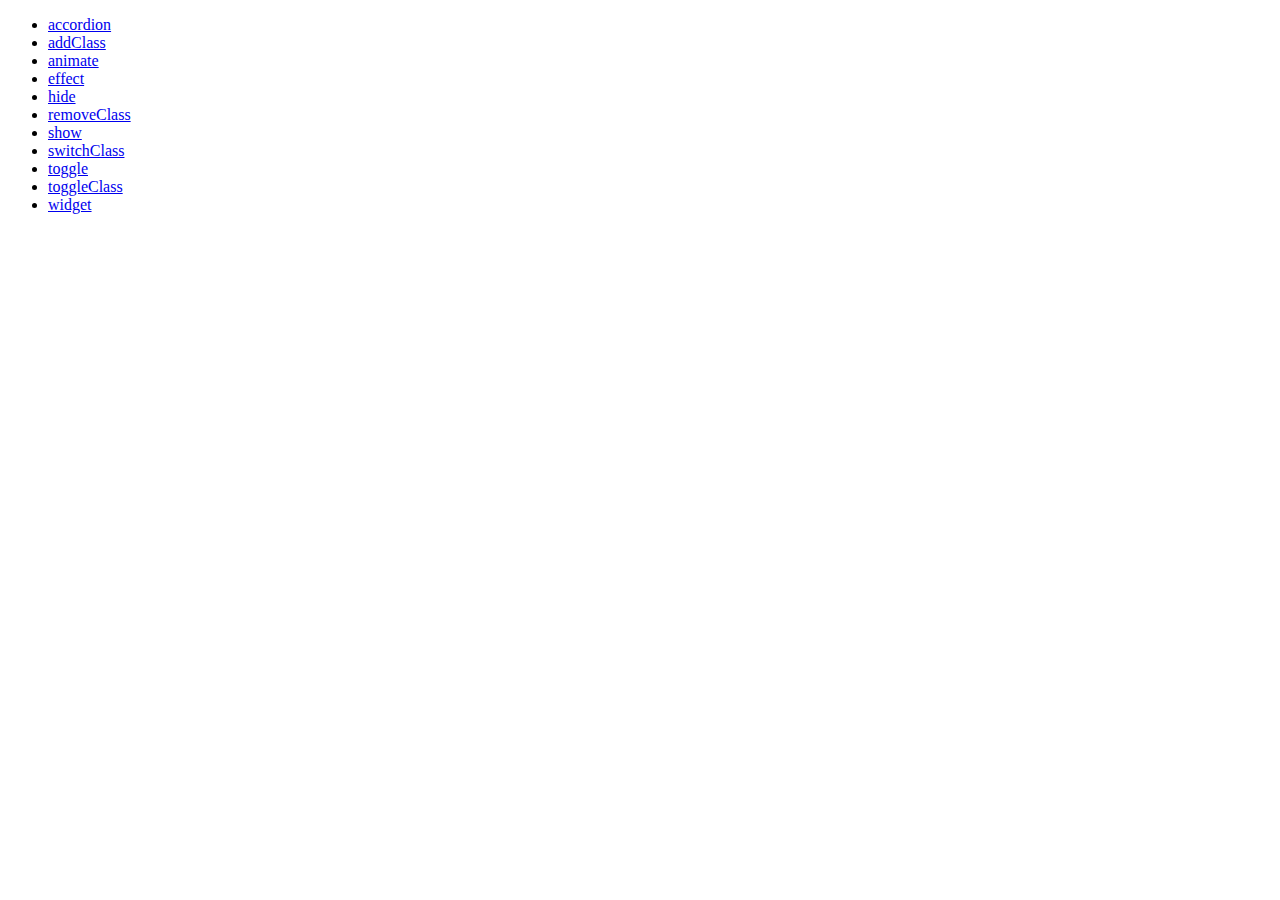
<file: development-bundle/demos/index.html>
<!doctype html>
<html lang="en">
<head>
	<meta charset="utf-8">
	<title>jQuery UI Demos</title>
</head>
<body>

<ul>
	<li><a href="accordion/">accordion</a></li>
	<li><a href="addClass/">addClass</a></li>
	<li><a href="animate/">animate</a></li>
	<li><a href="effect/">effect</a></li>
	<li><a href="hide/">hide</a></li>
	<li><a href="removeClass/">removeClass</a></li>
	<li><a href="show/">show</a></li>
	<li><a href="switchClass/">switchClass</a></li>
	<li><a href="toggle/">toggle</a></li>
	<li><a href="toggleClass/">toggleClass</a></li>
	<li><a href="widget/">widget</a></li>
</ul>

</body>
</html>
</file>
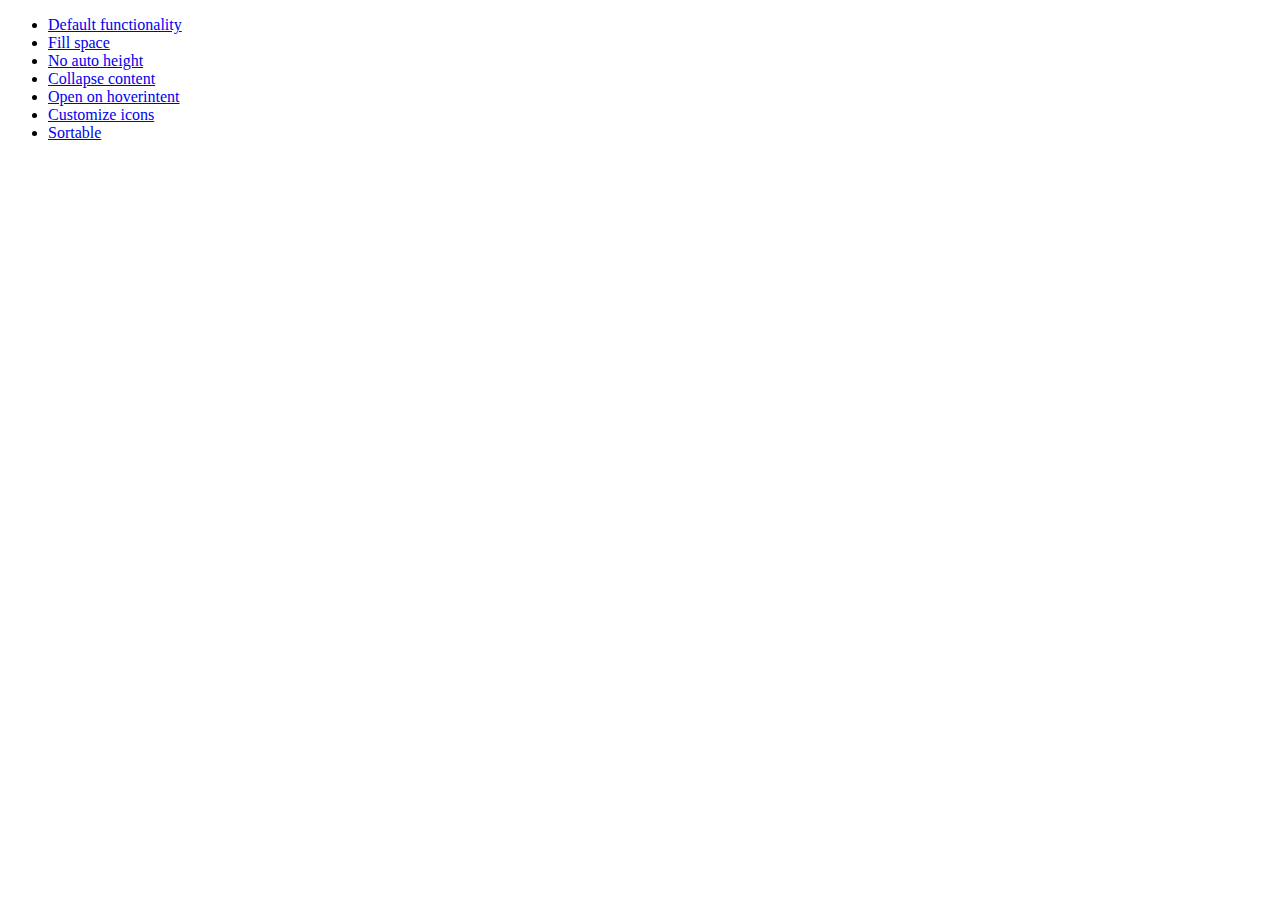
<file: development-bundle/demos/accordion/index.html>
<!doctype html>
<html lang="en">
<head>
	<meta charset="utf-8">
	<title>jQuery UI Accordion Demos</title>
</head>
<body>

<ul>
	<li><a href="default.html">Default functionality</a></li>
	<li><a href="fillspace.html">Fill space</a></li>
	<li><a href="no-auto-height.html">No auto height</a></li>
	<li><a href="collapsible.html">Collapse content</a></li>
	<li><a href="hoverintent.html">Open on hoverintent</a></li>
	<li><a href="custom-icons.html">Customize icons</a></li>
	<li><a href="sortable.html">Sortable</a></li>
</ul>

</body>
</html>
</file>
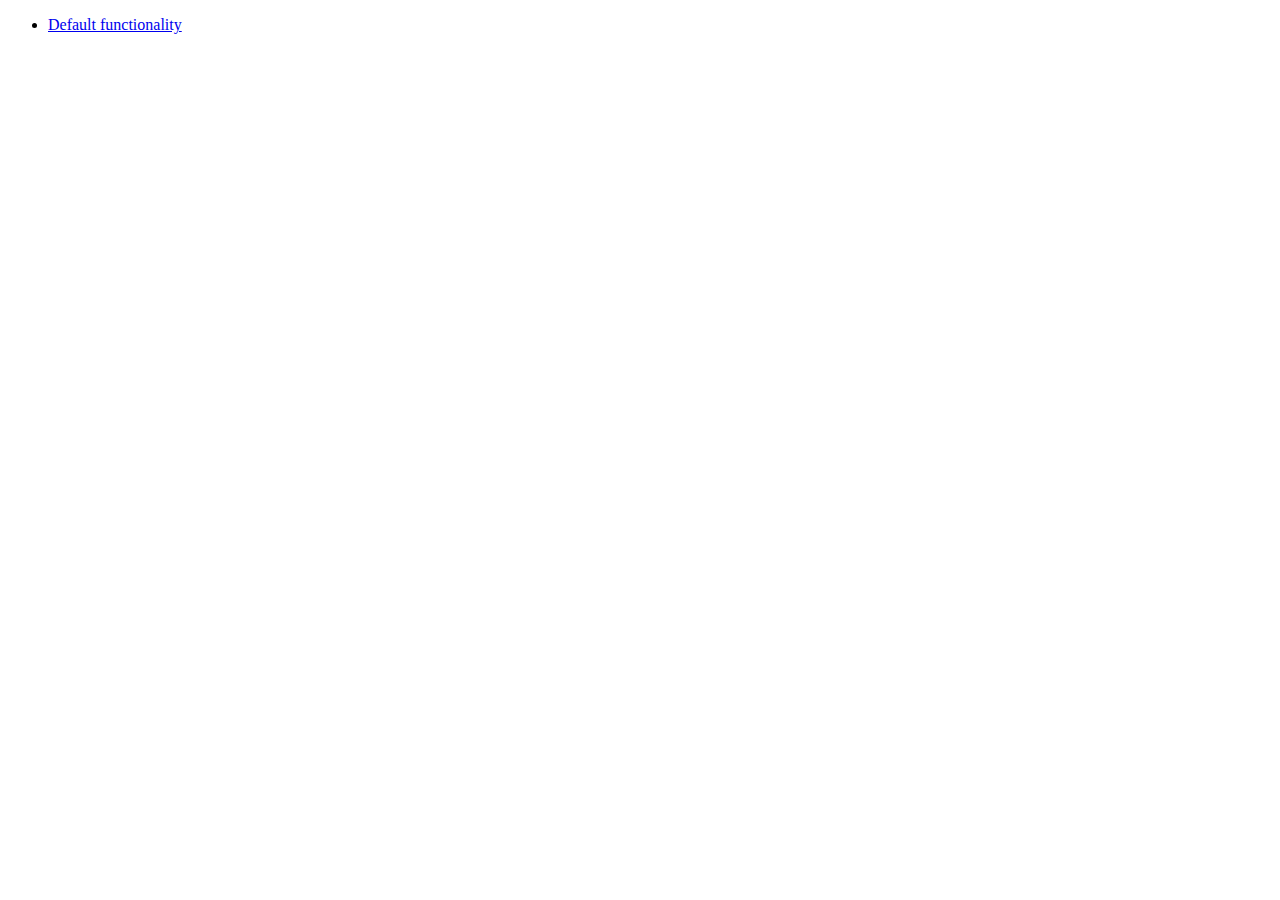
<file: development-bundle/demos/addClass/index.html>
<!doctype html>
<html lang="en">
<head>
	<meta charset="utf-8">
	<title>jQuery UI Effects Demos</title>
</head>
<body>

<ul>
	<li><a href="default.html">Default functionality</a></li>
</ul>

</body>
</html>
</file>
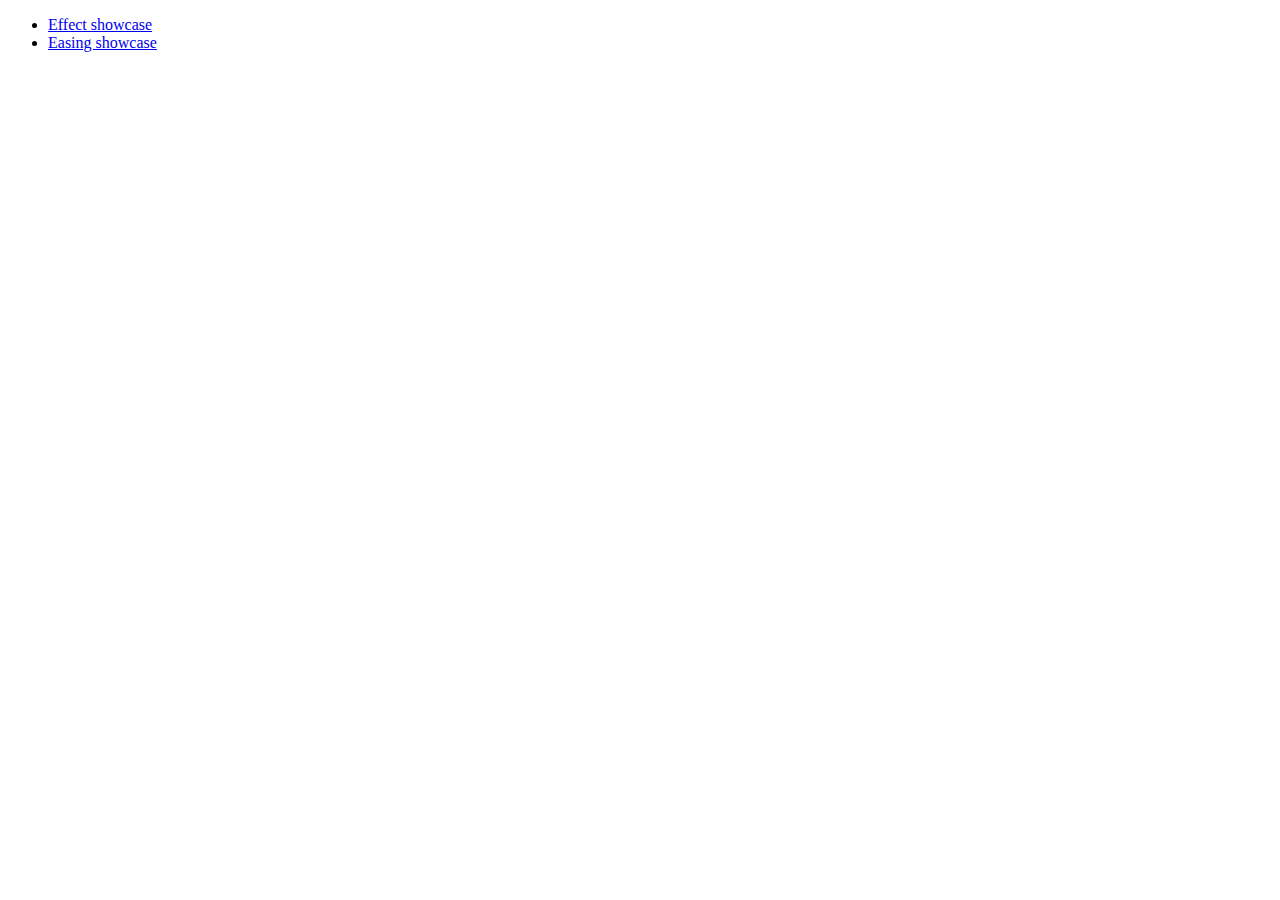
<file: development-bundle/demos/effect/index.html>
<!doctype html>
<html lang="en">
<head>
	<meta charset="utf-8">
	<title>jQuery UI Effects Demos</title>
</head>
<body>

<ul>
	<li><a href="default.html">Effect showcase</a></li>
	<li><a href="easing.html">Easing showcase</a></li>
</ul>

</body>
</html>
</file>
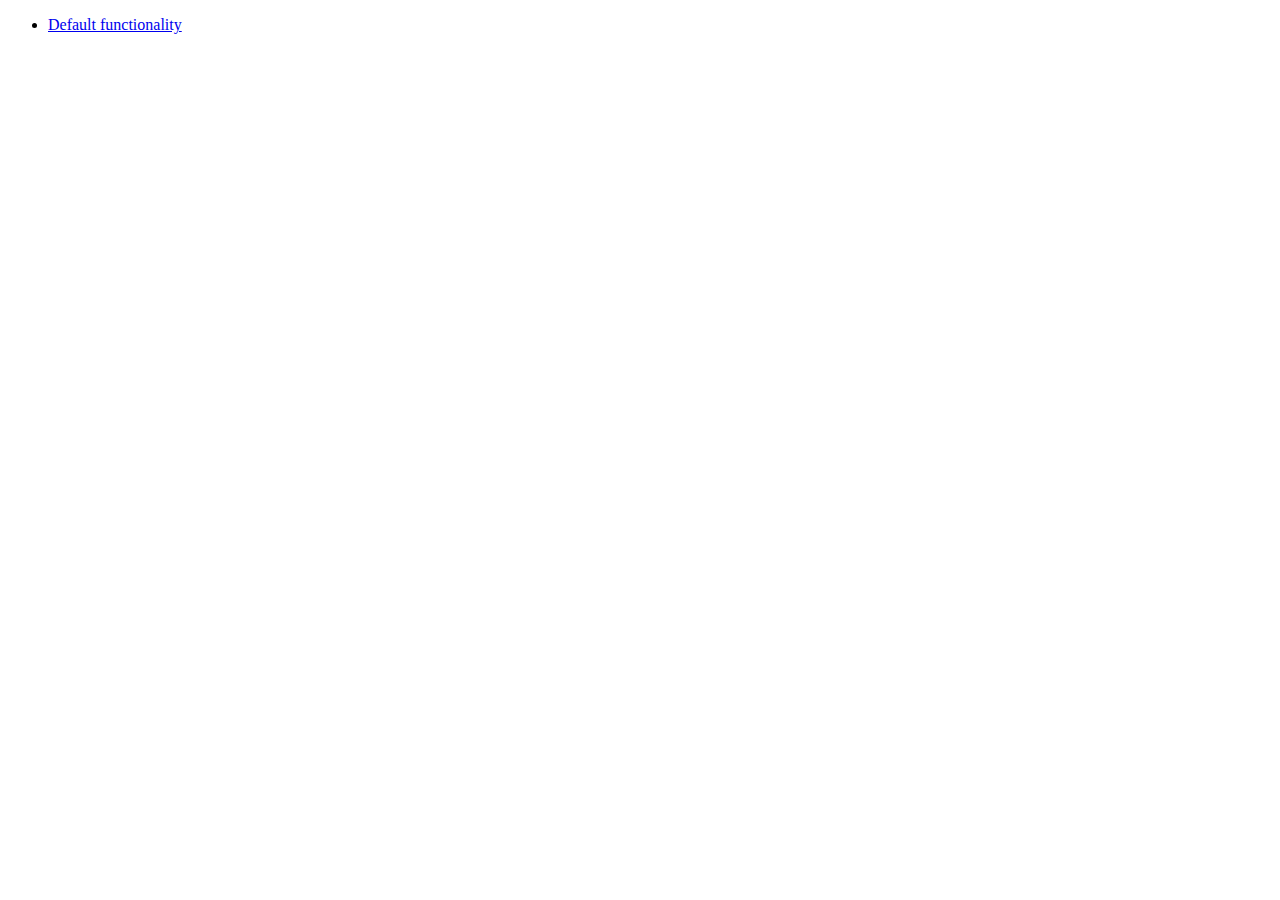
<file: development-bundle/demos/widget/index.html>
<!doctype html>
<html lang="en">
<head>
	<meta charset="utf-8">
	<title>jQuery UI Widget Demo</title>
</head>
<body>

<ul>
	<li><a href="default.html">Default functionality</a></li>
</ul>

</body>
</html>
</file>
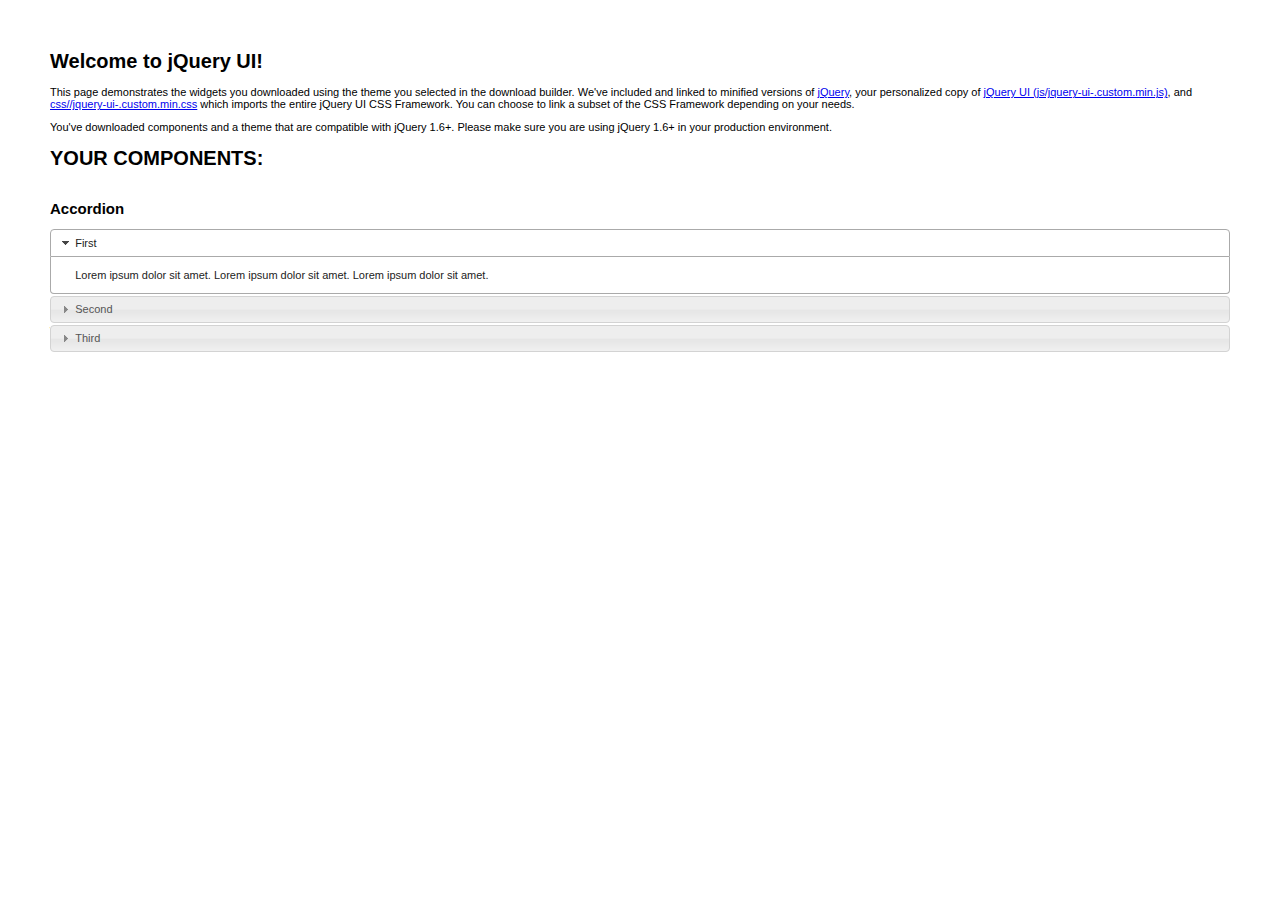
<file: index_demo.html>
<!doctype html>
<html lang="us">
<head>
	<meta charset="utf-8">
	<title>jQuery UI Example Page</title>
	<link href="css/smoothness/jquery-ui-1.10.4.custom.css" rel="stylesheet">
	<script src="js/jquery-1.10.2.js"></script>
	<script src="js/jquery-ui-1.10.4.custom.js"></script>
	<script>
	$(function() {
		
		$( "#accordion" ).accordion();
	
	});
	</script>
	<style>
	body{
		font: 62.5% "Trebuchet MS", sans-serif;
		margin: 50px;
	}
	.demoHeaders {
		margin-top: 2em;
	}
	#dialog-link {
		padding: .4em 1em .4em 20px;
		text-decoration: none;
		position: relative;
	}
	#dialog-link span.ui-icon {
		margin: 0 5px 0 0;
		position: absolute;
		left: .2em;
		top: 50%;
		margin-top: -8px;
	}
	#icons {
		margin: 0;
		padding: 0;
	}
	#icons li {
		margin: 2px;
		position: relative;
		padding: 4px 0;
		cursor: pointer;
		float: left;
		list-style: none;
	}
	#icons span.ui-icon {
		float: left;
		margin: 0 4px;
	}
	.fakewindowcontain .ui-widget-overlay {
		position: absolute;
	}
	</style>
</head>
<body>

<h1>Welcome to jQuery UI!</h1>

<div class="ui-widget">
	<p>This page demonstrates the widgets you downloaded using the theme you selected in the download builder. We've included and linked to minified versions of <a href="js/jquery-1.10.2.js">jQuery</a>, your personalized copy of <a href="js/jquery-ui-.custom.min.js">jQuery UI (js/jquery-ui-.custom.min.js)</a>, and <a href="css//jquery-ui-.custom.min.css">css//jquery-ui-.custom.min.css</a> which imports the entire jQuery UI CSS Framework. You can choose to link a subset of the CSS Framework depending on your needs. </p>
	<p>You've downloaded components and a theme that are compatible with jQuery 1.6+. Please make sure you are using jQuery 1.6+ in your production environment.</p>
</div>

<h1>YOUR COMPONENTS:</h1>


<!-- Accordion -->
<h2 class="demoHeaders">Accordion</h2>
<div id="accordion">
	<h3>First</h3>
	<div>Lorem ipsum dolor sit amet. Lorem ipsum dolor sit amet. Lorem ipsum dolor sit amet.</div>
	<h3>Second</h3>
	<div>Phasellus mattis tincidunt nibh.</div>
	<h3>Third</h3>
	<div>Nam dui erat, auctor a, dignissim quis.</div>
</div>

</body>
</html>
</file>
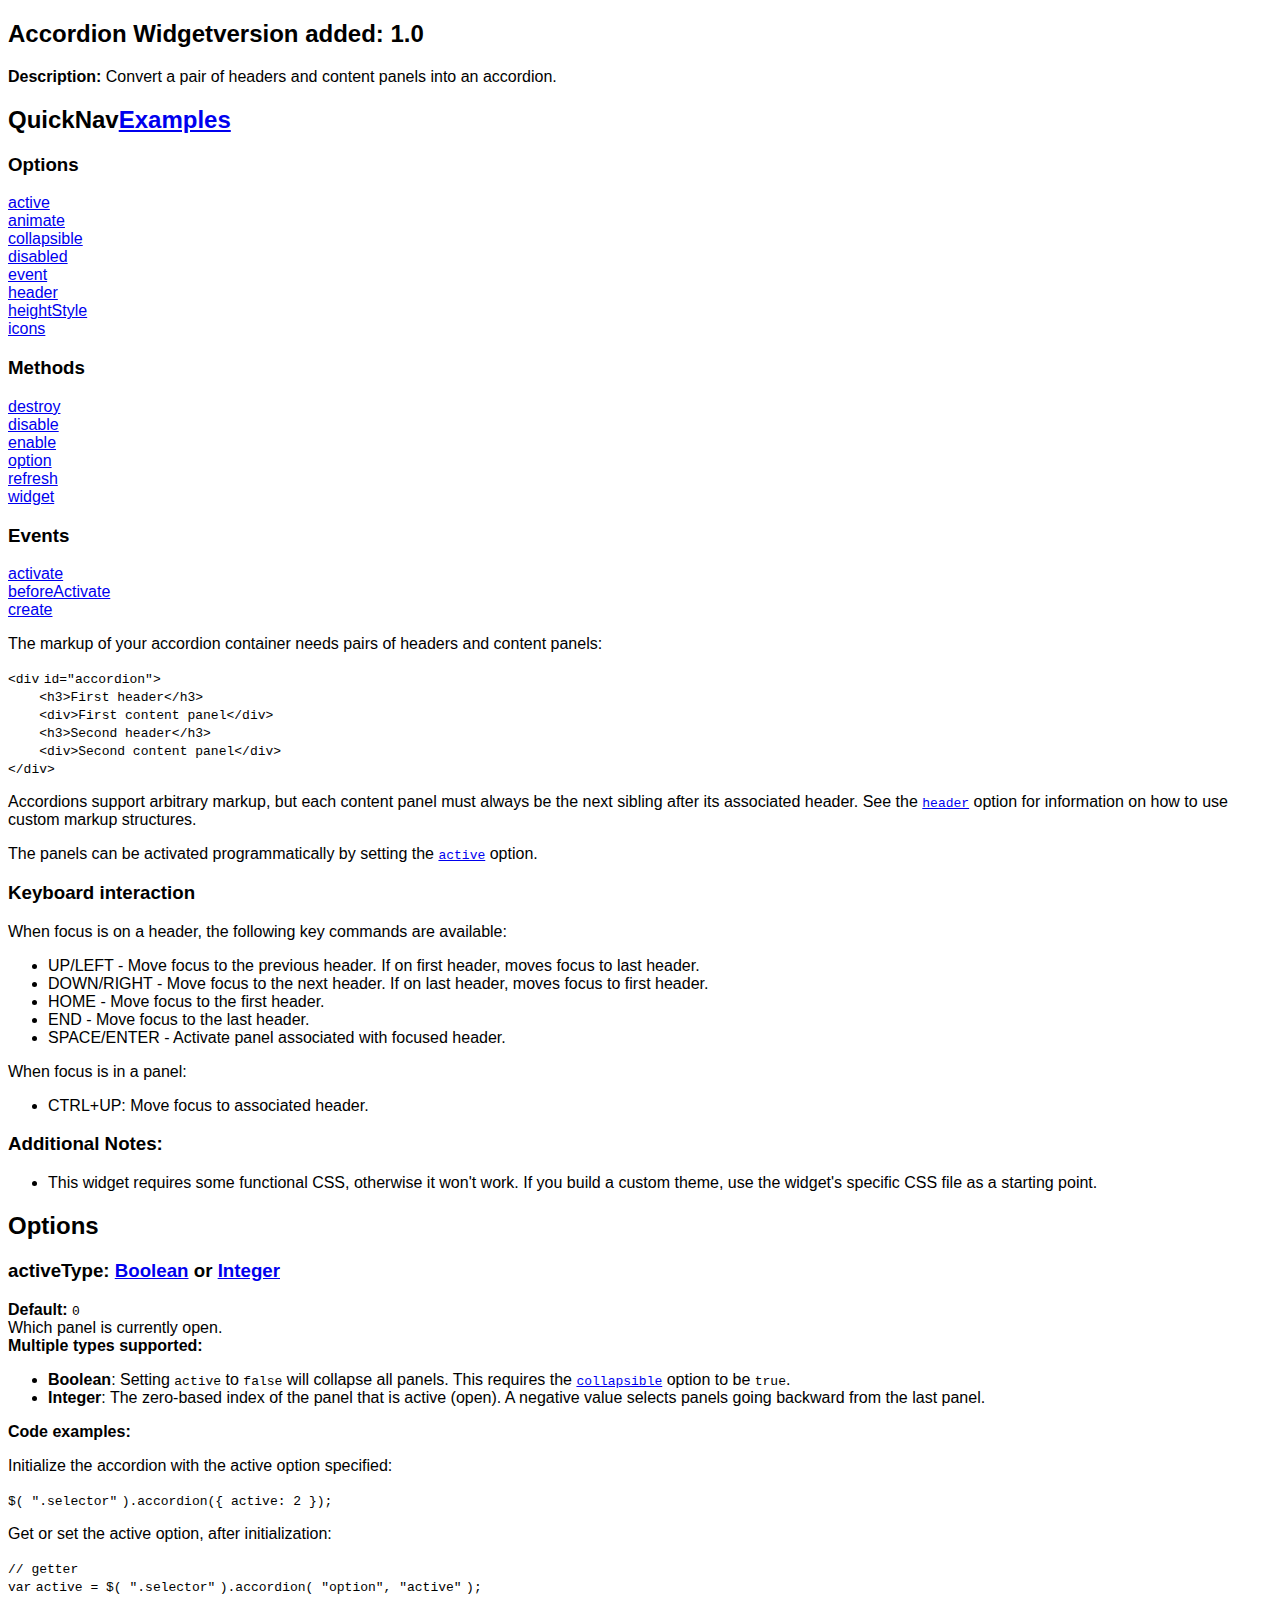
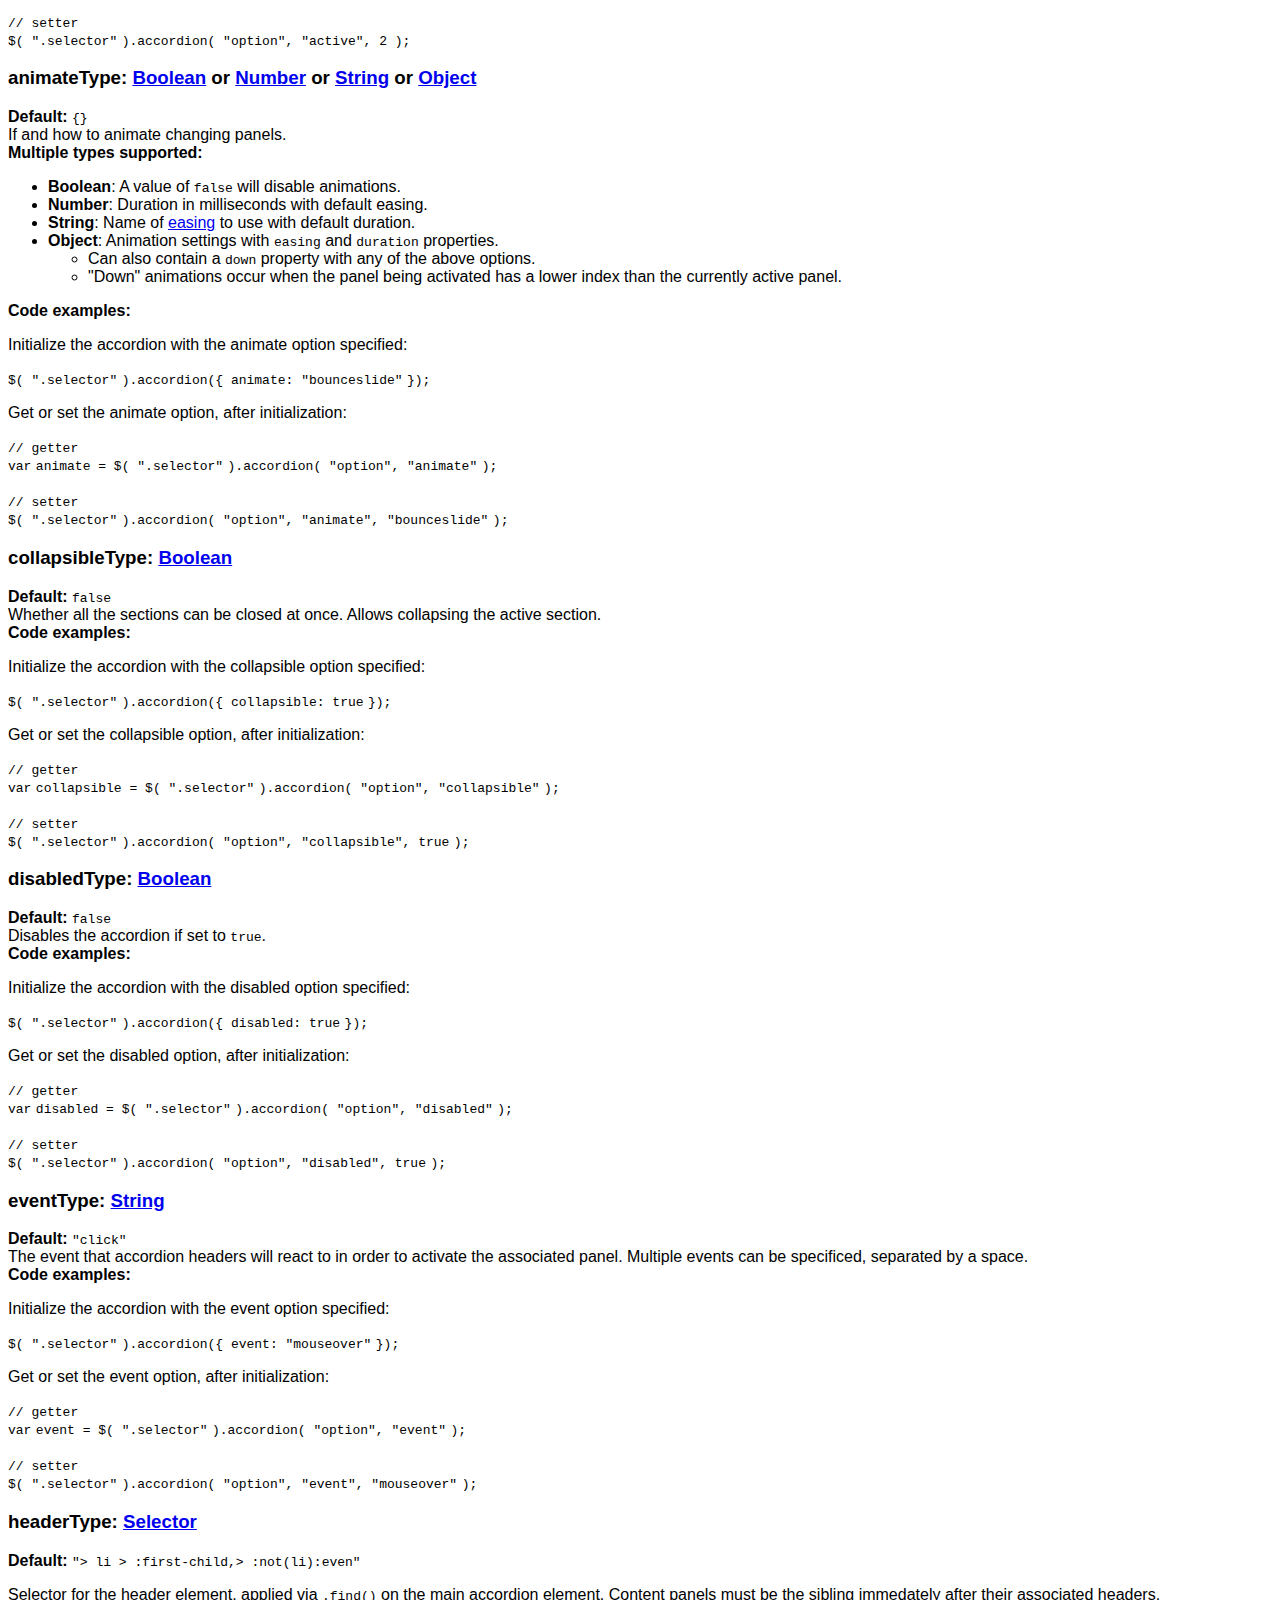
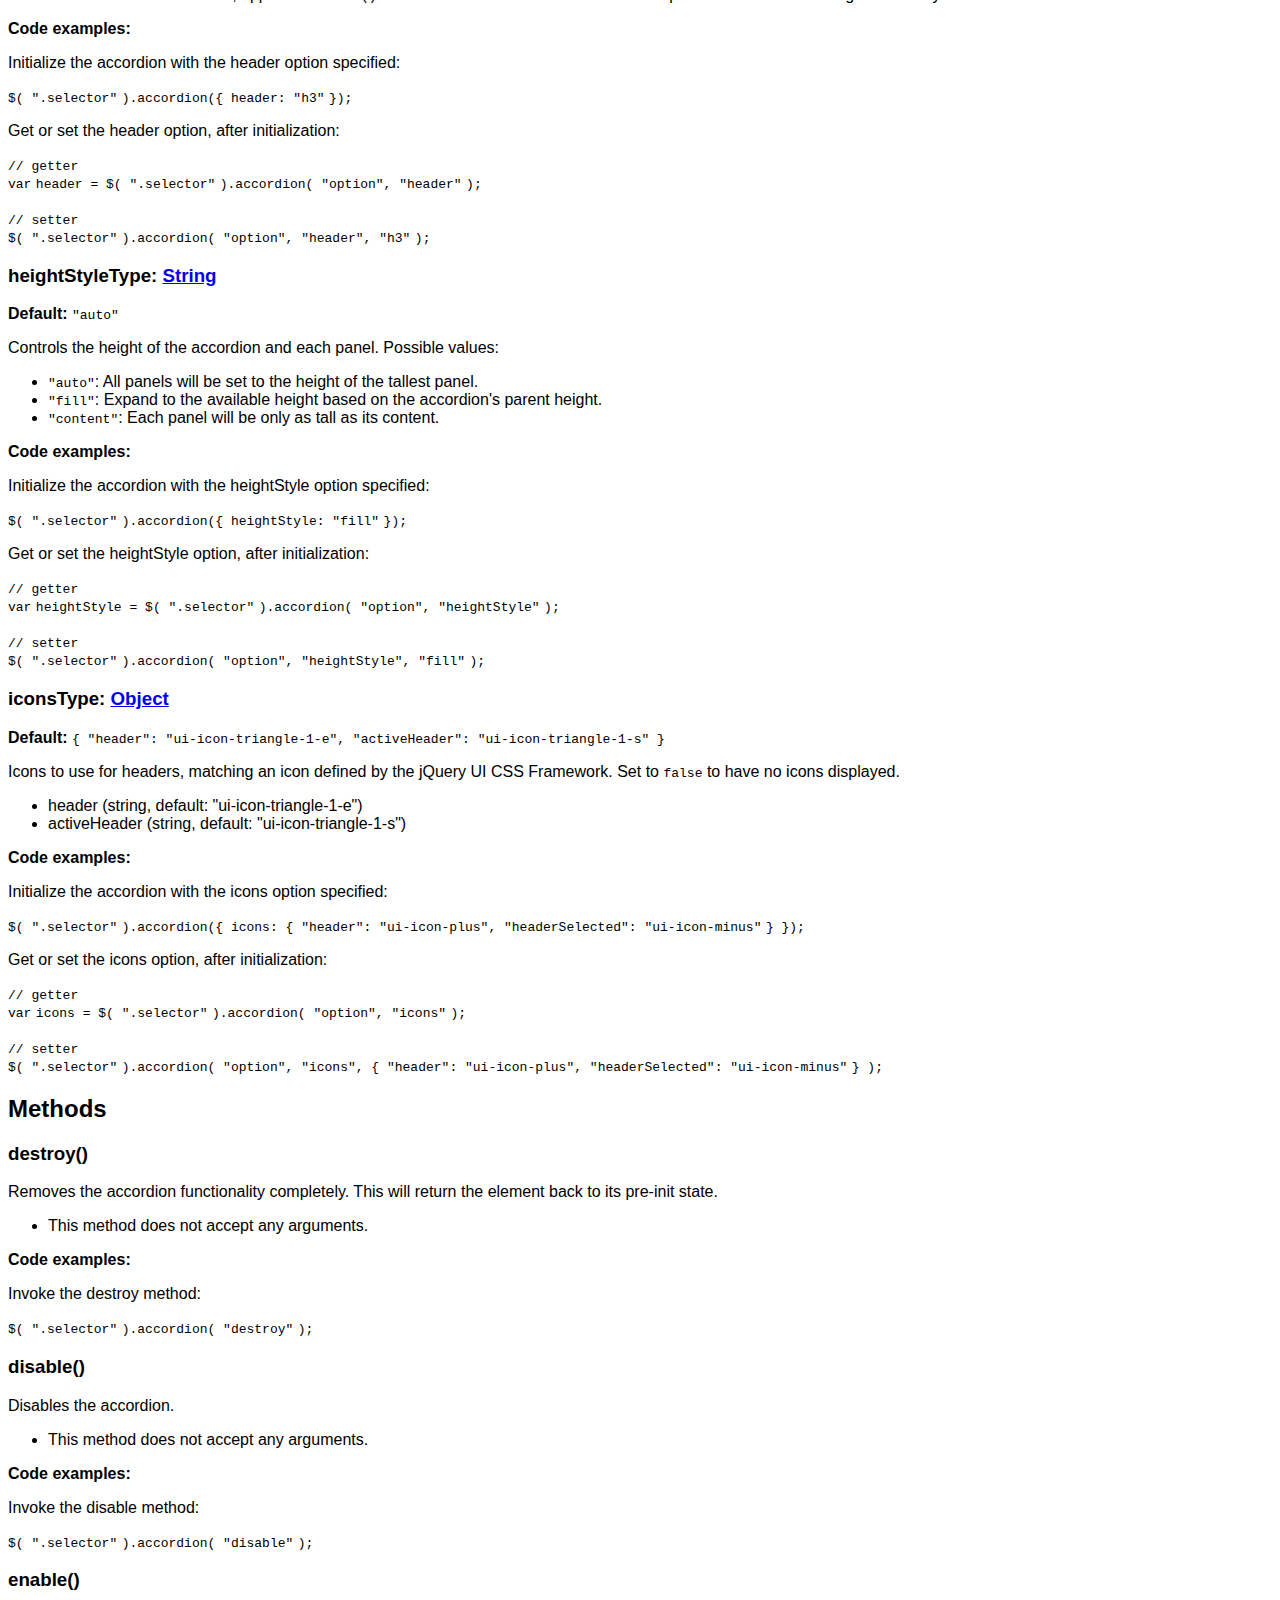
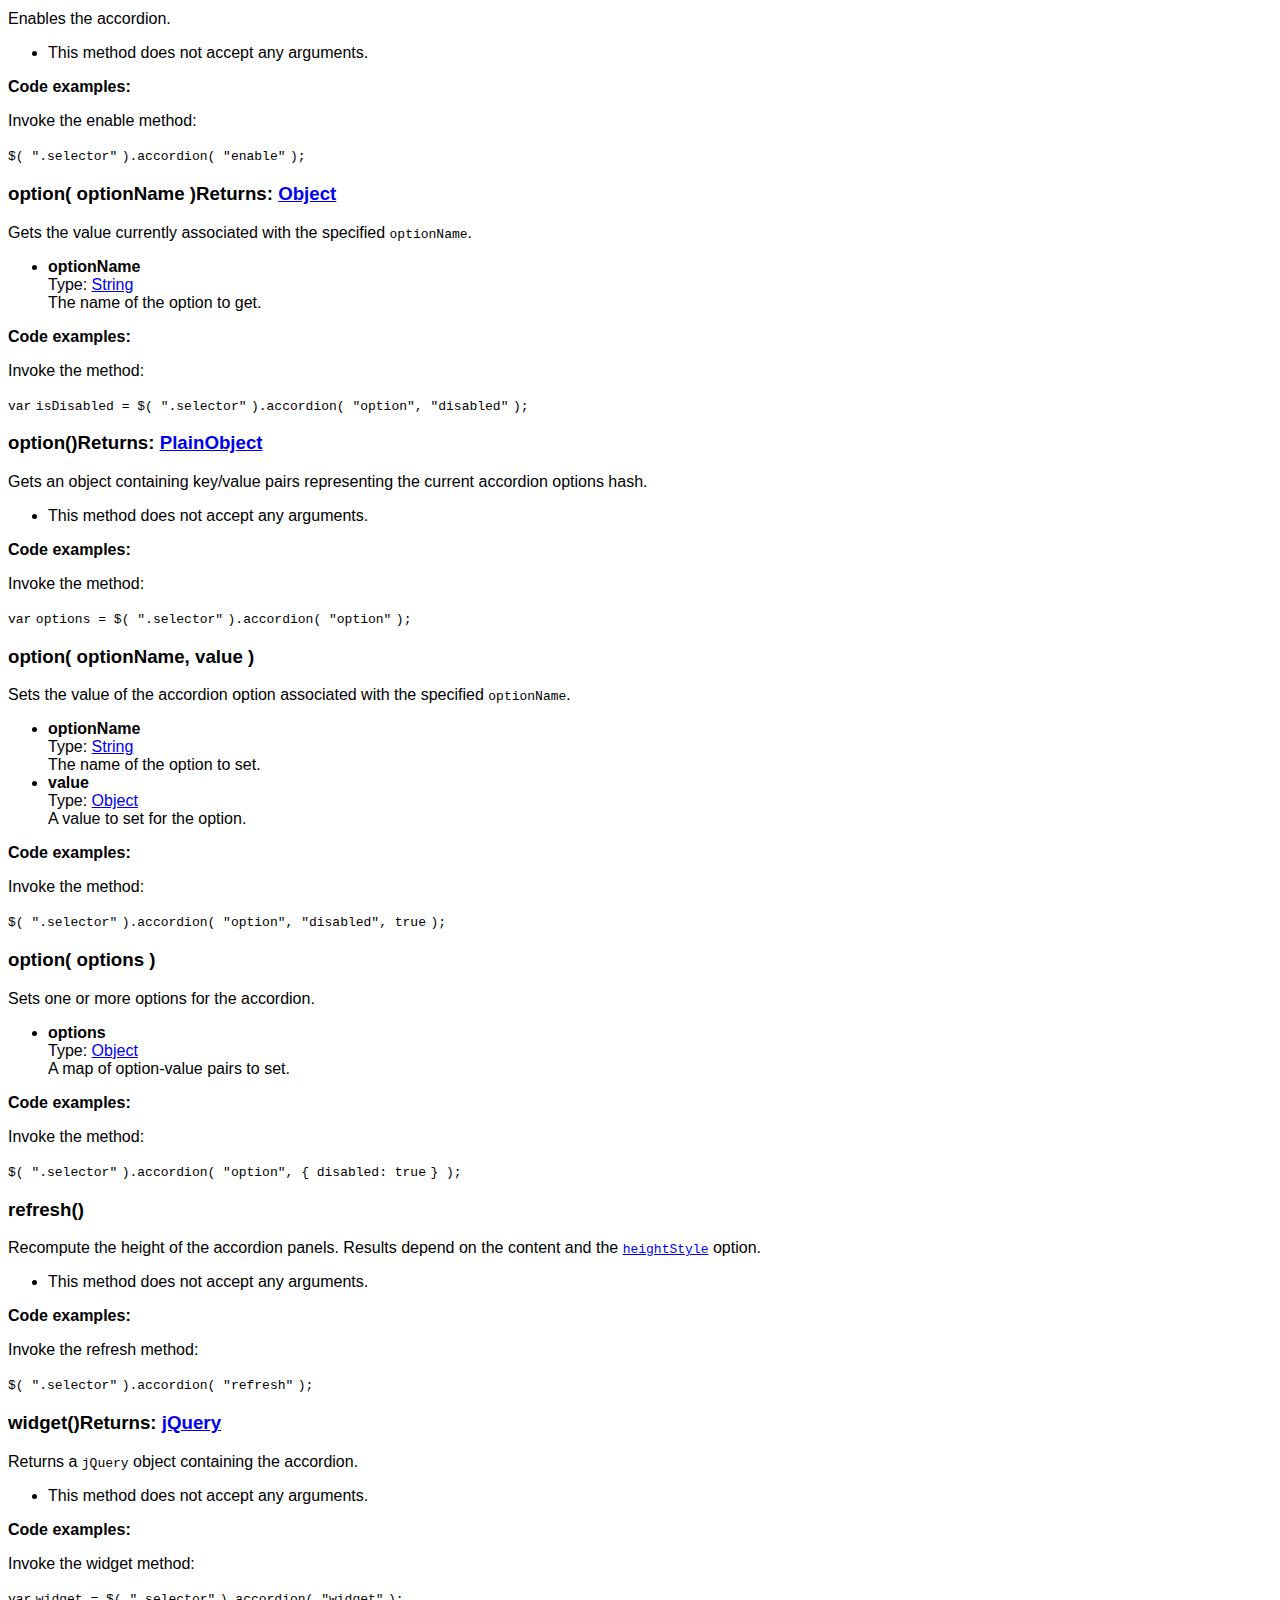
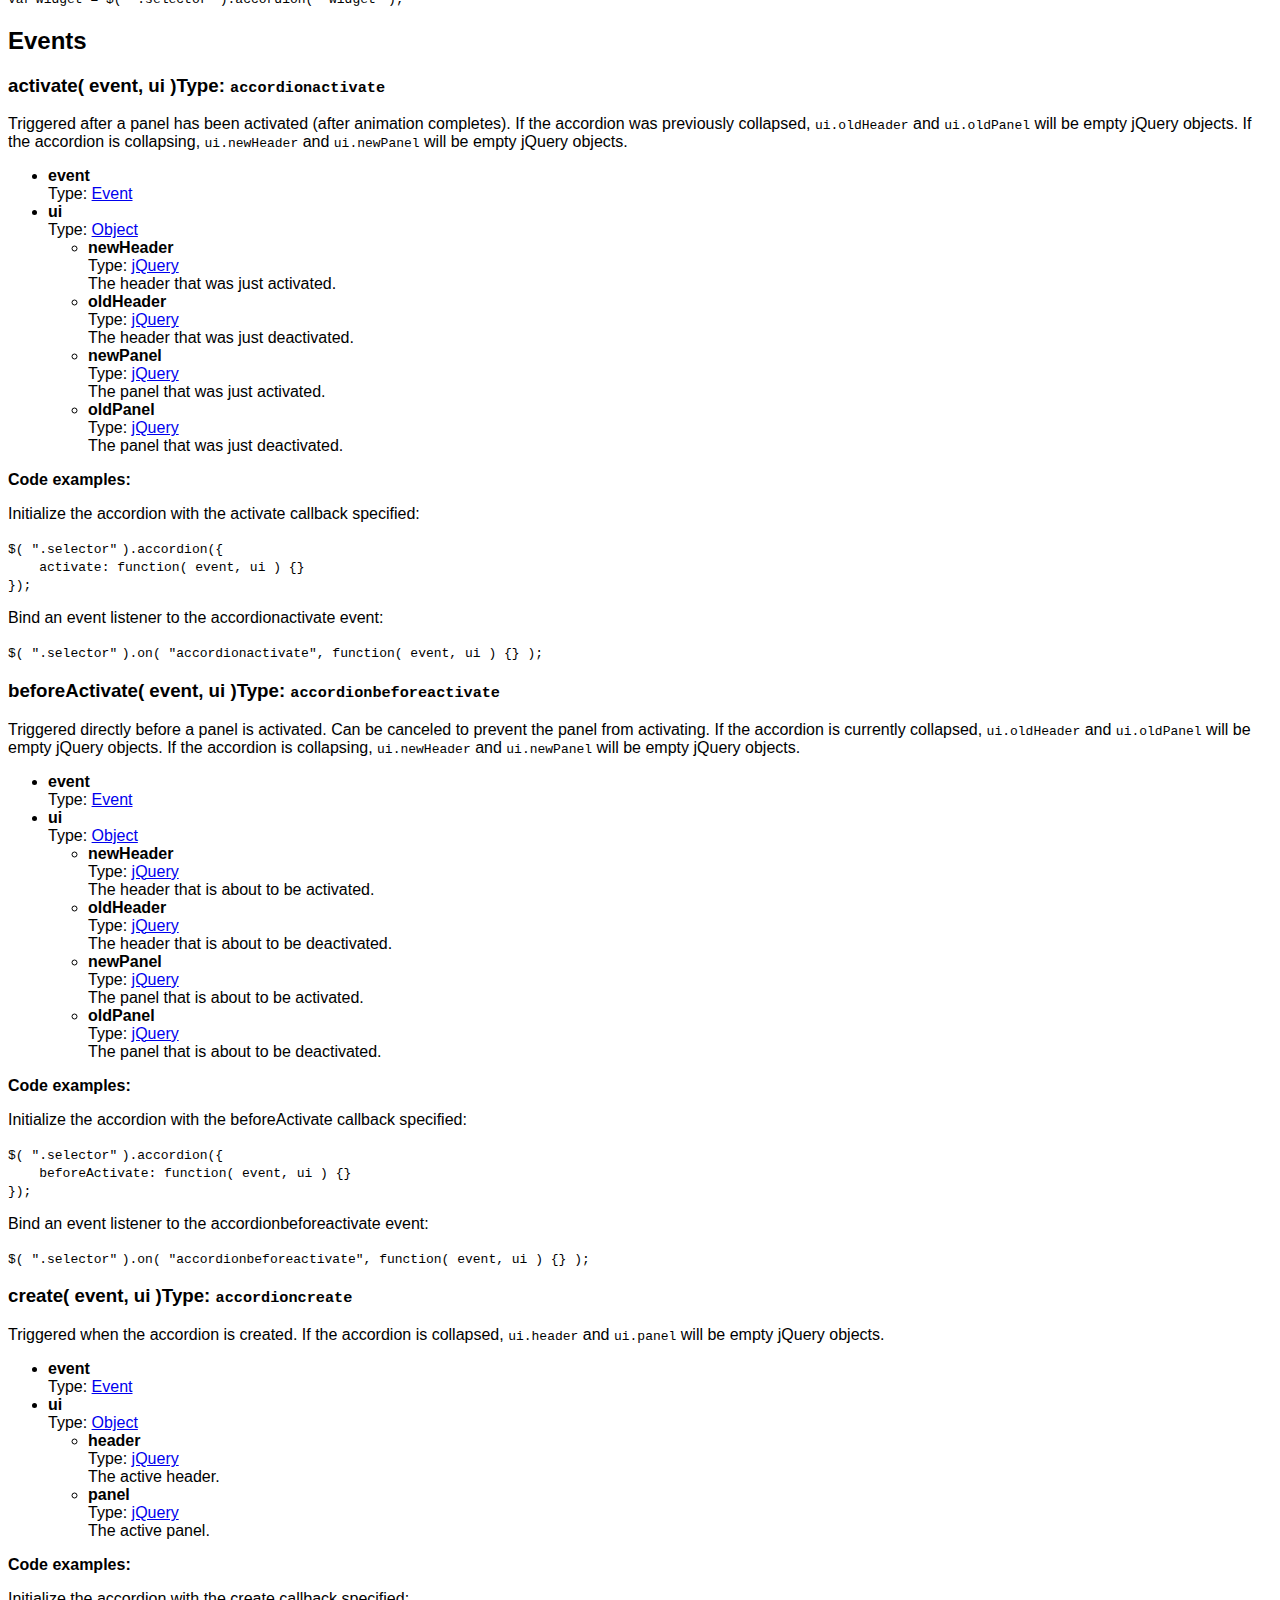
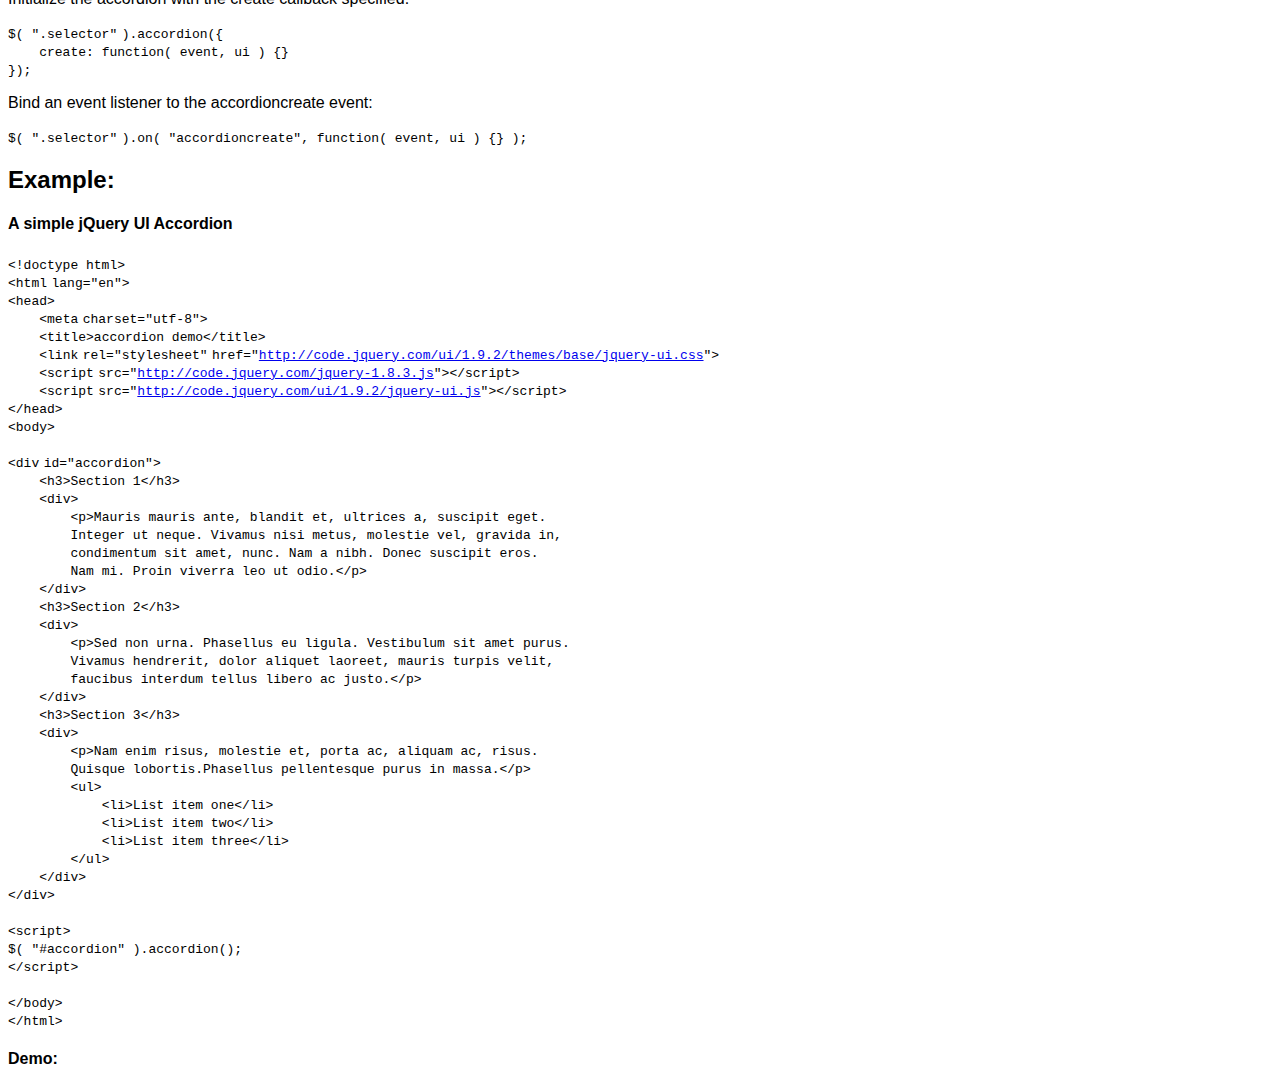
<file: development-bundle/docs/accordion.html>
<!doctype html>
<html lang="en">
<head>
	<meta charset="utf-8">
	<title>jQuery UI accordion documentation</title>

	<style>
	body {
		font-family: "Trebuchet MS", "Arial", "Helvetica", "Verdana", "sans-serif"
	}
	.gutter {
		display: none;
	}
	</style>
</head>
<body>

<script>{
		"title":
			"Accordion Widget",
		"excerpt":
			"Convert a pair of headers and content panels into an accordion.",
		"termSlugs": {
			"category": [
				"widgets"
			]
		}
	}</script><article id="accordion1" class="entry widget"><h2 class="section-title">
<span>Accordion Widget</span><span class="version-details">version added: 1.0</span>
</h2>
<div class="entry-wrapper">
<p class="desc"><strong>Description: </strong>Convert a pair of headers and content panels into an accordion.</p>
<section id="quick-nav"><header><h2>QuickNav<a href="#entry-examples">Examples</a>
</h2></header><div class="quick-nav-section">
<h3>Options</h3>
<div><a href="#option-active">active</a></div>
<div><a href="#option-animate">animate</a></div>
<div><a href="#option-collapsible">collapsible</a></div>
<div><a href="#option-disabled">disabled</a></div>
<div><a href="#option-event">event</a></div>
<div><a href="#option-header">header</a></div>
<div><a href="#option-heightStyle">heightStyle</a></div>
<div><a href="#option-icons">icons</a></div>
</div>
<div class="quick-nav-section">
<h3>Methods</h3>
<div><a href="#method-destroy">destroy</a></div>
<div><a href="#method-disable">disable</a></div>
<div><a href="#method-enable">enable</a></div>
<div><a href="#method-option">option</a></div>
<div><a href="#method-refresh">refresh</a></div>
<div><a href="#method-widget">widget</a></div>
</div>
<div class="quick-nav-section">
<h3>Events</h3>
<div><a href="#event-activate">activate</a></div>
<div><a href="#event-beforeActivate">beforeActivate</a></div>
<div><a href="#event-create">create</a></div>
</div></section><div class="longdesc" id="entry-longdesc">
		<p>The markup of your accordion container needs pairs of headers and content panels:</p>

		<div class="syntaxhighlighter  "><table border="0" cellpadding="0" cellspacing="0"><tbody><tr><td class="gutter"><div class="line number1 index0 alt2">1</div><div class="line number2 index1 alt1">2</div><div class="line number3 index2 alt2">3</div><div class="line number4 index3 alt1">4</div><div class="line number5 index4 alt2">5</div><div class="line number6 index5 alt1">6</div></td><td class="code"><div class="container"><div class="line number1 index0 alt2"><code class="plain">&lt;</code><code class="keyword">div</code> <code class="color1">id</code><code class="plain">=</code><code class="string">"accordion"</code><code class="plain">&gt;</code></div><div class="line number2 index1 alt1"><code class="undefined spaces">&nbsp;&nbsp;&nbsp;&nbsp;</code><code class="plain">&lt;</code><code class="keyword">h3</code><code class="plain">&gt;First header&lt;/</code><code class="keyword">h3</code><code class="plain">&gt;</code></div><div class="line number3 index2 alt2"><code class="undefined spaces">&nbsp;&nbsp;&nbsp;&nbsp;</code><code class="plain">&lt;</code><code class="keyword">div</code><code class="plain">&gt;First content panel&lt;/</code><code class="keyword">div</code><code class="plain">&gt;</code></div><div class="line number4 index3 alt1"><code class="undefined spaces">&nbsp;&nbsp;&nbsp;&nbsp;</code><code class="plain">&lt;</code><code class="keyword">h3</code><code class="plain">&gt;Second header&lt;/</code><code class="keyword">h3</code><code class="plain">&gt;</code></div><div class="line number5 index4 alt2"><code class="undefined spaces">&nbsp;&nbsp;&nbsp;&nbsp;</code><code class="plain">&lt;</code><code class="keyword">div</code><code class="plain">&gt;Second content panel&lt;/</code><code class="keyword">div</code><code class="plain">&gt;</code></div><div class="line number6 index5 alt1"><code class="plain">&lt;/</code><code class="keyword">div</code><code class="plain">&gt;</code></div></div></td></tr></tbody></table></div>

		<p>Accordions support arbitrary markup, but each content panel must always be the next sibling after its associated header. See the <a href="#option-header"><code>header</code></a> option for information on how to use custom markup structures.</p>
		<p>The panels can be activated programmatically by setting the <a href="#option-active"><code>active</code></a> option.</p>

		<h3>Keyboard interaction</h3>

		<p>When focus is on a header, the following key commands are available:</p>
		<ul>
			<li>UP/LEFT - Move focus to the previous header. If on first header, moves focus to last header.</li>
			<li>DOWN/RIGHT - Move focus to the next header. If on last header, moves focus to first header.</li>
			<li>HOME - Move focus to the first header.</li>
			<li>END - Move focus to the last header.</li>
			<li>SPACE/ENTER - Activate panel associated with focused header.</li>
		</ul>

		<p>When focus is in a panel:</p>
		<ul>
			<li>CTRL+UP: Move focus to associated header.</li>
		</ul>
	</div>
<h3>Additional Notes:</h3>
<div class="longdesc"><ul><li>
			This widget requires some functional CSS, otherwise it won't work. If you build a custom theme, use the widget's specific CSS file as a starting point.
		</li></ul></div>
<section id="options"><header><h2 class="underline">Options</h2></header><div id="option-active" class="api-item first-item">
<h3>active<span class="option-type"><strong>Type: </strong><a href="http://api.jquery.com/Types#Boolean">Boolean</a> or <a href="http://api.jquery.com/Types#Integer">Integer</a></span>
</h3>
<div class="default">
<strong>Default: </strong><code>0</code>
</div>
<div>
				Which panel is currently open.
			</div>
<strong>Multiple types supported:</strong><ul>
<li>
<strong>Boolean</strong>: Setting <code>active</code> to <code>false</code> will collapse all panels. This requires the <a href="#option-collapsible"><code>collapsible</code></a> option to be <code>true</code>.</li>
<li>
<strong>Integer</strong>: The zero-based index of the panel that is active (open). A negative value selects panels going backward from the last panel.</li>
</ul>
<strong>Code examples:</strong><p>Initialize the accordion with the active option specified:</p>
<div class="syntaxhighlighter nogutter  "><table border="0" cellpadding="0" cellspacing="0"><tbody><tr><td class="code"><div class="container"><div class="line number1 index0 alt2"><code class="plain">$( </code><code class="string">".selector"</code> <code class="plain">).accordion({ active: 2 });</code></div></div></td></tr></tbody></table></div>
<p>Get or set the active option, after initialization:</p>
<div class="syntaxhighlighter nogutter  "><table border="0" cellpadding="0" cellspacing="0"><tbody><tr><td class="code"><div class="container"><div class="line number1 index0 alt2"><code class="comments">// getter</code></div><div class="line number2 index1 alt1"><code class="keyword">var</code> <code class="plain">active = $( </code><code class="string">".selector"</code> <code class="plain">).accordion( </code><code class="string">"option"</code><code class="plain">, </code><code class="string">"active"</code> <code class="plain">);</code></div><div class="line number3 index2 alt2">&nbsp;</div><div class="line number4 index3 alt1"><code class="comments">// setter</code></div><div class="line number5 index4 alt2"><code class="plain">$( </code><code class="string">".selector"</code> <code class="plain">).accordion( </code><code class="string">"option"</code><code class="plain">, </code><code class="string">"active"</code><code class="plain">, 2 );</code></div></div></td></tr></tbody></table></div>
</div>
<div id="option-animate" class="api-item">
<h3>animate<span class="option-type"><strong>Type: </strong><a href="http://api.jquery.com/Types#Boolean">Boolean</a> or <a href="http://api.jquery.com/Types#Number">Number</a> or <a href="http://api.jquery.com/Types#String">String</a> or <a href="http://api.jquery.com/Types#Object">Object</a></span>
</h3>
<div class="default">
<strong>Default: </strong><code>{}</code>
</div>
<div>If and how to animate changing panels.</div>
<strong>Multiple types supported:</strong><ul>
<li>
<strong>Boolean</strong>: A value of <code>false</code> will disable animations.</li>
<li>
<strong>Number</strong>: Duration in milliseconds with default easing.</li>
<li>
<strong>String</strong>: Name of <a href="/easings/">easing</a> to use with default duration.</li>
<li>
<strong>Object</strong>: Animation settings with <code>easing</code> and <code>duration</code> properties.
					<ul>
						<li>Can also contain a <code>down</code> property with any of the above options.</li>
						<li>"Down" animations occur when the panel being activated has a lower index than the currently active panel.</li>
					</ul>
				</li>
</ul>
<strong>Code examples:</strong><p>Initialize the accordion with the animate option specified:</p>
<div class="syntaxhighlighter nogutter  "><table border="0" cellpadding="0" cellspacing="0"><tbody><tr><td class="code"><div class="container"><div class="line number1 index0 alt2"><code class="plain">$( </code><code class="string">".selector"</code> <code class="plain">).accordion({ animate: </code><code class="string">"bounceslide"</code> <code class="plain">});</code></div></div></td></tr></tbody></table></div>
<p>Get or set the animate option, after initialization:</p>
<div class="syntaxhighlighter nogutter  "><table border="0" cellpadding="0" cellspacing="0"><tbody><tr><td class="code"><div class="container"><div class="line number1 index0 alt2"><code class="comments">// getter</code></div><div class="line number2 index1 alt1"><code class="keyword">var</code> <code class="plain">animate = $( </code><code class="string">".selector"</code> <code class="plain">).accordion( </code><code class="string">"option"</code><code class="plain">, </code><code class="string">"animate"</code> <code class="plain">);</code></div><div class="line number3 index2 alt2">&nbsp;</div><div class="line number4 index3 alt1"><code class="comments">// setter</code></div><div class="line number5 index4 alt2"><code class="plain">$( </code><code class="string">".selector"</code> <code class="plain">).accordion( </code><code class="string">"option"</code><code class="plain">, </code><code class="string">"animate"</code><code class="plain">, </code><code class="string">"bounceslide"</code> <code class="plain">);</code></div></div></td></tr></tbody></table></div>
</div>
<div id="option-collapsible" class="api-item">
<h3>collapsible<span class="option-type"><strong>Type: </strong><a href="http://api.jquery.com/Types#Boolean">Boolean</a></span>
</h3>
<div class="default">
<strong>Default: </strong><code>false</code>
</div>
<div>Whether all the sections can be closed at once. Allows collapsing the active section.</div>
<strong>Code examples:</strong><p>Initialize the accordion with the collapsible option specified:</p>
<div class="syntaxhighlighter nogutter  "><table border="0" cellpadding="0" cellspacing="0"><tbody><tr><td class="code"><div class="container"><div class="line number1 index0 alt2"><code class="plain">$( </code><code class="string">".selector"</code> <code class="plain">).accordion({ collapsible: </code><code class="keyword">true</code> <code class="plain">});</code></div></div></td></tr></tbody></table></div>
<p>Get or set the collapsible option, after initialization:</p>
<div class="syntaxhighlighter nogutter  "><table border="0" cellpadding="0" cellspacing="0"><tbody><tr><td class="code"><div class="container"><div class="line number1 index0 alt2"><code class="comments">// getter</code></div><div class="line number2 index1 alt1"><code class="keyword">var</code> <code class="plain">collapsible = $( </code><code class="string">".selector"</code> <code class="plain">).accordion( </code><code class="string">"option"</code><code class="plain">, </code><code class="string">"collapsible"</code> <code class="plain">);</code></div><div class="line number3 index2 alt2">&nbsp;</div><div class="line number4 index3 alt1"><code class="comments">// setter</code></div><div class="line number5 index4 alt2"><code class="plain">$( </code><code class="string">".selector"</code> <code class="plain">).accordion( </code><code class="string">"option"</code><code class="plain">, </code><code class="string">"collapsible"</code><code class="plain">, </code><code class="keyword">true</code> <code class="plain">);</code></div></div></td></tr></tbody></table></div>
</div>
<div id="option-disabled" class="api-item">
<h3>disabled<span class="option-type"><strong>Type: </strong><a href="http://api.jquery.com/Types#Boolean">Boolean</a></span>
</h3>
<div class="default">
<strong>Default: </strong><code>false</code>
</div>
<div>Disables the accordion if set to <code>true</code>.</div>
<strong>Code examples:</strong><p>Initialize the accordion with the disabled option specified:</p>
<div class="syntaxhighlighter nogutter  "><table border="0" cellpadding="0" cellspacing="0"><tbody><tr><td class="code"><div class="container"><div class="line number1 index0 alt2"><code class="plain">$( </code><code class="string">".selector"</code> <code class="plain">).accordion({ disabled: </code><code class="keyword">true</code> <code class="plain">});</code></div></div></td></tr></tbody></table></div>
<p>Get or set the disabled option, after initialization:</p>
<div class="syntaxhighlighter nogutter  "><table border="0" cellpadding="0" cellspacing="0"><tbody><tr><td class="code"><div class="container"><div class="line number1 index0 alt2"><code class="comments">// getter</code></div><div class="line number2 index1 alt1"><code class="keyword">var</code> <code class="plain">disabled = $( </code><code class="string">".selector"</code> <code class="plain">).accordion( </code><code class="string">"option"</code><code class="plain">, </code><code class="string">"disabled"</code> <code class="plain">);</code></div><div class="line number3 index2 alt2">&nbsp;</div><div class="line number4 index3 alt1"><code class="comments">// setter</code></div><div class="line number5 index4 alt2"><code class="plain">$( </code><code class="string">".selector"</code> <code class="plain">).accordion( </code><code class="string">"option"</code><code class="plain">, </code><code class="string">"disabled"</code><code class="plain">, </code><code class="keyword">true</code> <code class="plain">);</code></div></div></td></tr></tbody></table></div>
</div>
<div id="option-event" class="api-item">
<h3>event<span class="option-type"><strong>Type: </strong><a href="http://api.jquery.com/Types#String">String</a></span>
</h3>
<div class="default">
<strong>Default: </strong><code>"click"</code>
</div>
<div>The event that accordion headers will react to in order to activate the associated panel. Multiple events can be specificed, separated by a space.</div>
<strong>Code examples:</strong><p>Initialize the accordion with the event option specified:</p>
<div class="syntaxhighlighter nogutter  "><table border="0" cellpadding="0" cellspacing="0"><tbody><tr><td class="code"><div class="container"><div class="line number1 index0 alt2"><code class="plain">$( </code><code class="string">".selector"</code> <code class="plain">).accordion({ event: </code><code class="string">"mouseover"</code> <code class="plain">});</code></div></div></td></tr></tbody></table></div>
<p>Get or set the event option, after initialization:</p>
<div class="syntaxhighlighter nogutter  "><table border="0" cellpadding="0" cellspacing="0"><tbody><tr><td class="code"><div class="container"><div class="line number1 index0 alt2"><code class="comments">// getter</code></div><div class="line number2 index1 alt1"><code class="keyword">var</code> <code class="plain">event = $( </code><code class="string">".selector"</code> <code class="plain">).accordion( </code><code class="string">"option"</code><code class="plain">, </code><code class="string">"event"</code> <code class="plain">);</code></div><div class="line number3 index2 alt2">&nbsp;</div><div class="line number4 index3 alt1"><code class="comments">// setter</code></div><div class="line number5 index4 alt2"><code class="plain">$( </code><code class="string">".selector"</code> <code class="plain">).accordion( </code><code class="string">"option"</code><code class="plain">, </code><code class="string">"event"</code><code class="plain">, </code><code class="string">"mouseover"</code> <code class="plain">);</code></div></div></td></tr></tbody></table></div>
</div>
<div id="option-header" class="api-item">
<h3>header<span class="option-type"><strong>Type: </strong><a href="http://api.jquery.com/Types#Selector">Selector</a></span>
</h3>
<div class="default">
<strong>Default: </strong><code>"&gt; li &gt; :first-child,&gt; :not(li):even"</code>
</div>
<div>
				<p>Selector for the header element, applied via <code>.find()</code> on the main accordion element. Content panels must be the sibling immedately after their associated headers.</p>
			</div>
<strong>Code examples:</strong><p>Initialize the accordion with the header option specified:</p>
<div class="syntaxhighlighter nogutter  "><table border="0" cellpadding="0" cellspacing="0"><tbody><tr><td class="code"><div class="container"><div class="line number1 index0 alt2"><code class="plain">$( </code><code class="string">".selector"</code> <code class="plain">).accordion({ header: </code><code class="string">"h3"</code> <code class="plain">});</code></div></div></td></tr></tbody></table></div>
<p>Get or set the header option, after initialization:</p>
<div class="syntaxhighlighter nogutter  "><table border="0" cellpadding="0" cellspacing="0"><tbody><tr><td class="code"><div class="container"><div class="line number1 index0 alt2"><code class="comments">// getter</code></div><div class="line number2 index1 alt1"><code class="keyword">var</code> <code class="plain">header = $( </code><code class="string">".selector"</code> <code class="plain">).accordion( </code><code class="string">"option"</code><code class="plain">, </code><code class="string">"header"</code> <code class="plain">);</code></div><div class="line number3 index2 alt2">&nbsp;</div><div class="line number4 index3 alt1"><code class="comments">// setter</code></div><div class="line number5 index4 alt2"><code class="plain">$( </code><code class="string">".selector"</code> <code class="plain">).accordion( </code><code class="string">"option"</code><code class="plain">, </code><code class="string">"header"</code><code class="plain">, </code><code class="string">"h3"</code> <code class="plain">);</code></div></div></td></tr></tbody></table></div>
</div>
<div id="option-heightStyle" class="api-item">
<h3>heightStyle<span class="option-type"><strong>Type: </strong><a href="http://api.jquery.com/Types#String">String</a></span>
</h3>
<div class="default">
<strong>Default: </strong><code>"auto"</code>
</div>
<div>
				<p>Controls the height of the accordion and each panel. Possible values:</p>
				<ul>
					<li>
<code>"auto"</code>: All panels will be set to the height of the tallest panel.</li>
					<li>
<code>"fill"</code>: Expand to the available height based on the accordion's parent height.</li>
					<li>
<code>"content"</code>: Each panel will be only as tall as its content.</li>
				</ul>
			</div>
<strong>Code examples:</strong><p>Initialize the accordion with the heightStyle option specified:</p>
<div class="syntaxhighlighter nogutter  "><table border="0" cellpadding="0" cellspacing="0"><tbody><tr><td class="code"><div class="container"><div class="line number1 index0 alt2"><code class="plain">$( </code><code class="string">".selector"</code> <code class="plain">).accordion({ heightStyle: </code><code class="string">"fill"</code> <code class="plain">});</code></div></div></td></tr></tbody></table></div>
<p>Get or set the heightStyle option, after initialization:</p>
<div class="syntaxhighlighter nogutter  "><table border="0" cellpadding="0" cellspacing="0"><tbody><tr><td class="code"><div class="container"><div class="line number1 index0 alt2"><code class="comments">// getter</code></div><div class="line number2 index1 alt1"><code class="keyword">var</code> <code class="plain">heightStyle = $( </code><code class="string">".selector"</code> <code class="plain">).accordion( </code><code class="string">"option"</code><code class="plain">, </code><code class="string">"heightStyle"</code> <code class="plain">);</code></div><div class="line number3 index2 alt2">&nbsp;</div><div class="line number4 index3 alt1"><code class="comments">// setter</code></div><div class="line number5 index4 alt2"><code class="plain">$( </code><code class="string">".selector"</code> <code class="plain">).accordion( </code><code class="string">"option"</code><code class="plain">, </code><code class="string">"heightStyle"</code><code class="plain">, </code><code class="string">"fill"</code> <code class="plain">);</code></div></div></td></tr></tbody></table></div>
</div>
<div id="option-icons" class="api-item">
<h3>icons<span class="option-type"><strong>Type: </strong><a href="http://api.jquery.com/Types#Object">Object</a></span>
</h3>
<div class="default">
<strong>Default: </strong><code>{ "header": "ui-icon-triangle-1-e", "activeHeader": "ui-icon-triangle-1-s" }</code>
</div>
<div>
				<p>Icons to use for headers, matching an icon defined by the jQuery UI CSS Framework. Set to <code>false</code> to have no icons displayed.</p>
				<ul>
					<li>header (string, default: "ui-icon-triangle-1-e")</li>
					<li>activeHeader (string, default: "ui-icon-triangle-1-s")</li>
				</ul>
			</div>
<strong>Code examples:</strong><p>Initialize the accordion with the icons option specified:</p>
<div class="syntaxhighlighter nogutter  "><table border="0" cellpadding="0" cellspacing="0"><tbody><tr><td class="code"><div class="container"><div class="line number1 index0 alt2"><code class="plain">$( </code><code class="string">".selector"</code> <code class="plain">).accordion({ icons: { </code><code class="string">"header"</code><code class="plain">: </code><code class="string">"ui-icon-plus"</code><code class="plain">, </code><code class="string">"headerSelected"</code><code class="plain">: </code><code class="string">"ui-icon-minus"</code> <code class="plain">} });</code></div></div></td></tr></tbody></table></div>
<p>Get or set the icons option, after initialization:</p>
<div class="syntaxhighlighter nogutter  "><table border="0" cellpadding="0" cellspacing="0"><tbody><tr><td class="code"><div class="container"><div class="line number1 index0 alt2"><code class="comments">// getter</code></div><div class="line number2 index1 alt1"><code class="keyword">var</code> <code class="plain">icons = $( </code><code class="string">".selector"</code> <code class="plain">).accordion( </code><code class="string">"option"</code><code class="plain">, </code><code class="string">"icons"</code> <code class="plain">);</code></div><div class="line number3 index2 alt2">&nbsp;</div><div class="line number4 index3 alt1"><code class="comments">// setter</code></div><div class="line number5 index4 alt2"><code class="plain">$( </code><code class="string">".selector"</code> <code class="plain">).accordion( </code><code class="string">"option"</code><code class="plain">, </code><code class="string">"icons"</code><code class="plain">, { </code><code class="string">"header"</code><code class="plain">: </code><code class="string">"ui-icon-plus"</code><code class="plain">, </code><code class="string">"headerSelected"</code><code class="plain">: </code><code class="string">"ui-icon-minus"</code> <code class="plain">} );</code></div></div></td></tr></tbody></table></div>
</div></section><section id="methods"><header><h2 class="underline">Methods</h2></header><div id="method-destroy"><div class="api-item first-item">
<h3>destroy()</h3>
<div>
		Removes the accordion functionality completely. This will return the element back to its pre-init state.
	</div>
<ul><li><div class="null-signature">This method does not accept any arguments.</div></li></ul>
<div>
<strong>Code examples:</strong><p>Invoke the destroy method:</p>
<div class="syntaxhighlighter nogutter  "><table border="0" cellpadding="0" cellspacing="0"><tbody><tr><td class="code"><div class="container"><div class="line number1 index0 alt2"><code class="plain">$( </code><code class="string">".selector"</code> <code class="plain">).accordion( </code><code class="string">"destroy"</code> <code class="plain">);</code></div></div></td></tr></tbody></table></div>
</div>
</div></div>
<div id="method-disable"><div class="api-item">
<h3>disable()</h3>
<div>
		Disables the accordion.
	</div>
<ul><li><div class="null-signature">This method does not accept any arguments.</div></li></ul>
<div>
<strong>Code examples:</strong><p>Invoke the disable method:</p>
<div class="syntaxhighlighter nogutter  "><table border="0" cellpadding="0" cellspacing="0"><tbody><tr><td class="code"><div class="container"><div class="line number1 index0 alt2"><code class="plain">$( </code><code class="string">".selector"</code> <code class="plain">).accordion( </code><code class="string">"disable"</code> <code class="plain">);</code></div></div></td></tr></tbody></table></div>
</div>
</div></div>
<div id="method-enable"><div class="api-item">
<h3>enable()</h3>
<div>
		Enables the accordion.
	</div>
<ul><li><div class="null-signature">This method does not accept any arguments.</div></li></ul>
<div>
<strong>Code examples:</strong><p>Invoke the enable method:</p>
<div class="syntaxhighlighter nogutter  "><table border="0" cellpadding="0" cellspacing="0"><tbody><tr><td class="code"><div class="container"><div class="line number1 index0 alt2"><code class="plain">$( </code><code class="string">".selector"</code> <code class="plain">).accordion( </code><code class="string">"enable"</code> <code class="plain">);</code></div></div></td></tr></tbody></table></div>
</div>
</div></div>
<div id="method-option">
<div class="api-item">
<h3>option( optionName )<span class="returns">Returns: <a href="http://api.jquery.com/Types#Object">Object</a></span>
</h3>
<div>Gets the value currently associated with the specified <code>optionName</code>.</div>
<ul><li>
<div><strong>optionName</strong></div>
<div>Type: <a href="http://api.jquery.com/Types#String">String</a>
</div>
<div>The name of the option to get.</div>
</li></ul>
<div>
<strong>Code examples:</strong><p>Invoke the  method:</p>
<div class="syntaxhighlighter nogutter  "><table border="0" cellpadding="0" cellspacing="0"><tbody><tr><td class="code"><div class="container"><div class="line number1 index0 alt2"><code class="keyword">var</code> <code class="plain">isDisabled = $( </code><code class="string">".selector"</code> <code class="plain">).accordion( </code><code class="string">"option"</code><code class="plain">, </code><code class="string">"disabled"</code> <code class="plain">);</code></div></div></td></tr></tbody></table></div>
</div>
</div>
<div class="api-item">
<h3>option()<span class="returns">Returns: <a href="http://api.jquery.com/Types#PlainObject">PlainObject</a></span>
</h3>
<div>Gets an object containing key/value pairs representing the current accordion options hash.</div>
<ul><li><div class="null-signature">This method does not accept any arguments.</div></li></ul>
<div>
<strong>Code examples:</strong><p>Invoke the  method:</p>
<div class="syntaxhighlighter nogutter  "><table border="0" cellpadding="0" cellspacing="0"><tbody><tr><td class="code"><div class="container"><div class="line number1 index0 alt2"><code class="keyword">var</code> <code class="plain">options = $( </code><code class="string">".selector"</code> <code class="plain">).accordion( </code><code class="string">"option"</code> <code class="plain">);</code></div></div></td></tr></tbody></table></div>
</div>
</div>
<div class="api-item">
<h3>option( optionName, value )</h3>
<div>Sets the value of the accordion option associated with the specified <code>optionName</code>.</div>
<ul>
<li>
<div><strong>optionName</strong></div>
<div>Type: <a href="http://api.jquery.com/Types#String">String</a>
</div>
<div>The name of the option to set.</div>
</li>
<li>
<div><strong>value</strong></div>
<div>Type: <a href="http://api.jquery.com/Types#Object">Object</a>
</div>
<div>A value to set for the option.</div>
</li>
</ul>
<div>
<strong>Code examples:</strong><p>Invoke the  method:</p>
<div class="syntaxhighlighter nogutter  "><table border="0" cellpadding="0" cellspacing="0"><tbody><tr><td class="code"><div class="container"><div class="line number1 index0 alt2"><code class="plain">$( </code><code class="string">".selector"</code> <code class="plain">).accordion( </code><code class="string">"option"</code><code class="plain">, </code><code class="string">"disabled"</code><code class="plain">, </code><code class="keyword">true</code> <code class="plain">);</code></div></div></td></tr></tbody></table></div>
</div>
</div>
<div class="api-item">
<h3>option( options )</h3>
<div>Sets one or more options for the accordion.</div>
<ul><li>
<div><strong>options</strong></div>
<div>Type: <a href="http://api.jquery.com/Types#Object">Object</a>
</div>
<div>A map of option-value pairs to set.</div>
</li></ul>
<div>
<strong>Code examples:</strong><p>Invoke the  method:</p>
<div class="syntaxhighlighter nogutter  "><table border="0" cellpadding="0" cellspacing="0"><tbody><tr><td class="code"><div class="container"><div class="line number1 index0 alt2"><code class="plain">$( </code><code class="string">".selector"</code> <code class="plain">).accordion( </code><code class="string">"option"</code><code class="plain">, { disabled: </code><code class="keyword">true</code> <code class="plain">} );</code></div></div></td></tr></tbody></table></div>
</div>
</div>
</div>
<div id="method-refresh"><div class="api-item">
<h3>refresh()</h3>
<div>Recompute the height of the accordion panels. Results depend on the content and the <a href="#option-heightStyle"><code>heightStyle</code></a> option.</div>
<ul><li><div class="null-signature">This method does not accept any arguments.</div></li></ul>
<div>
<strong>Code examples:</strong><p>Invoke the refresh method:</p>
<div class="syntaxhighlighter nogutter  "><table border="0" cellpadding="0" cellspacing="0"><tbody><tr><td class="code"><div class="container"><div class="line number1 index0 alt2"><code class="plain">$( </code><code class="string">".selector"</code> <code class="plain">).accordion( </code><code class="string">"refresh"</code> <code class="plain">);</code></div></div></td></tr></tbody></table></div>
</div>
</div></div>
<div id="method-widget"><div class="api-item">
<h3>widget()<span class="returns">Returns: <a href="http://api.jquery.com/Types#jQuery">jQuery</a></span>
</h3>
<div>
		Returns a <code>jQuery</code> object containing the accordion.
	</div>
<ul><li><div class="null-signature">This method does not accept any arguments.</div></li></ul>
<div>
<strong>Code examples:</strong><p>Invoke the widget method:</p>
<div class="syntaxhighlighter nogutter  "><table border="0" cellpadding="0" cellspacing="0"><tbody><tr><td class="code"><div class="container"><div class="line number1 index0 alt2"><code class="keyword">var</code> <code class="plain">widget = $( </code><code class="string">".selector"</code> <code class="plain">).accordion( </code><code class="string">"widget"</code> <code class="plain">);</code></div></div></td></tr></tbody></table></div>
</div>
</div></div></section><section id="events"><header><h2 class="underline">Events</h2></header><div id="event-activate" class="api-item first-item">
<h3>activate( event, ui )<span class="returns">Type: <code>accordionactivate</code></span>
</h3>
<div>Triggered after a panel has been activated (after animation completes). If the accordion was previously collapsed, <code>ui.oldHeader</code> and <code>ui.oldPanel</code> will be empty jQuery objects. If the accordion is collapsing, <code>ui.newHeader</code> and <code>ui.newPanel</code> will be empty jQuery objects.</div>
<ul>
<li>
<div><strong>event</strong></div>
<div>Type: <a href="http://api.jquery.com/Types#Event">Event</a>
</div>
<div></div>
</li>
<li>
<div><strong>ui</strong></div>
<div>Type: <a href="http://api.jquery.com/Types#Object">Object</a>
</div>
<div></div>
<ul>
<li>
<div><strong>newHeader</strong></div>
<div>Type: <a href="http://api.jquery.com/Types#jQuery">jQuery</a>
</div>
<div>The header that was just activated.</div>
</li>
<li>
<div><strong>oldHeader</strong></div>
<div>Type: <a href="http://api.jquery.com/Types#jQuery">jQuery</a>
</div>
<div>The header that was just deactivated.</div>
</li>
<li>
<div><strong>newPanel</strong></div>
<div>Type: <a href="http://api.jquery.com/Types#jQuery">jQuery</a>
</div>
<div>The panel that was just activated.</div>
</li>
<li>
<div><strong>oldPanel</strong></div>
<div>Type: <a href="http://api.jquery.com/Types#jQuery">jQuery</a>
</div>
<div>The panel that was just deactivated.</div>
</li>
</ul>
</li>
</ul>
<div>
<strong>Code examples:</strong><p>Initialize the accordion with the activate callback specified:</p>
<div class="syntaxhighlighter nogutter  "><table border="0" cellpadding="0" cellspacing="0"><tbody><tr><td class="code"><div class="container"><div class="line number1 index0 alt2"><code class="plain">$( </code><code class="string">".selector"</code> <code class="plain">).accordion({</code></div><div class="line number2 index1 alt1"><code class="undefined spaces">&nbsp;&nbsp;&nbsp;&nbsp;</code><code class="plain">activate: </code><code class="keyword">function</code><code class="plain">( event, ui ) {}</code></div><div class="line number3 index2 alt2"><code class="plain">});</code></div></div></td></tr></tbody></table></div>
<p>Bind an event listener to the accordionactivate event:</p>
<div class="syntaxhighlighter nogutter  "><table border="0" cellpadding="0" cellspacing="0"><tbody><tr><td class="code"><div class="container"><div class="line number1 index0 alt2"><code class="plain">$( </code><code class="string">".selector"</code> <code class="plain">).on( </code><code class="string">"accordionactivate"</code><code class="plain">, </code><code class="keyword">function</code><code class="plain">( event, ui ) {} );</code></div></div></td></tr></tbody></table></div>
</div>
</div>
<div id="event-beforeActivate" class="api-item">
<h3>beforeActivate( event, ui )<span class="returns">Type: <code>accordionbeforeactivate</code></span>
</h3>
<div>Triggered directly before a panel is activated. Can be canceled to prevent the panel from activating. If the accordion is currently collapsed, <code>ui.oldHeader</code> and <code>ui.oldPanel</code> will be empty jQuery objects. If the accordion is collapsing, <code>ui.newHeader</code> and <code>ui.newPanel</code> will be empty jQuery objects.</div>
<ul>
<li>
<div><strong>event</strong></div>
<div>Type: <a href="http://api.jquery.com/Types#Event">Event</a>
</div>
<div></div>
</li>
<li>
<div><strong>ui</strong></div>
<div>Type: <a href="http://api.jquery.com/Types#Object">Object</a>
</div>
<div></div>
<ul>
<li>
<div><strong>newHeader</strong></div>
<div>Type: <a href="http://api.jquery.com/Types#jQuery">jQuery</a>
</div>
<div>The header that is about to be activated.</div>
</li>
<li>
<div><strong>oldHeader</strong></div>
<div>Type: <a href="http://api.jquery.com/Types#jQuery">jQuery</a>
</div>
<div>The header that is about to be deactivated.</div>
</li>
<li>
<div><strong>newPanel</strong></div>
<div>Type: <a href="http://api.jquery.com/Types#jQuery">jQuery</a>
</div>
<div>The panel that is about to be activated.</div>
</li>
<li>
<div><strong>oldPanel</strong></div>
<div>Type: <a href="http://api.jquery.com/Types#jQuery">jQuery</a>
</div>
<div>The panel that is about to be deactivated.</div>
</li>
</ul>
</li>
</ul>
<div>
<strong>Code examples:</strong><p>Initialize the accordion with the beforeActivate callback specified:</p>
<div class="syntaxhighlighter nogutter  "><table border="0" cellpadding="0" cellspacing="0"><tbody><tr><td class="code"><div class="container"><div class="line number1 index0 alt2"><code class="plain">$( </code><code class="string">".selector"</code> <code class="plain">).accordion({</code></div><div class="line number2 index1 alt1"><code class="undefined spaces">&nbsp;&nbsp;&nbsp;&nbsp;</code><code class="plain">beforeActivate: </code><code class="keyword">function</code><code class="plain">( event, ui ) {}</code></div><div class="line number3 index2 alt2"><code class="plain">});</code></div></div></td></tr></tbody></table></div>
<p>Bind an event listener to the accordionbeforeactivate event:</p>
<div class="syntaxhighlighter nogutter  "><table border="0" cellpadding="0" cellspacing="0"><tbody><tr><td class="code"><div class="container"><div class="line number1 index0 alt2"><code class="plain">$( </code><code class="string">".selector"</code> <code class="plain">).on( </code><code class="string">"accordionbeforeactivate"</code><code class="plain">, </code><code class="keyword">function</code><code class="plain">( event, ui ) {} );</code></div></div></td></tr></tbody></table></div>
</div>
</div>
<div id="event-create" class="api-item">
<h3>create( event, ui )<span class="returns">Type: <code>accordioncreate</code></span>
</h3>
<div>Triggered when the accordion is created. If the accordion is collapsed, <code>ui.header</code> and <code>ui.panel</code> will be empty jQuery objects.</div>
<ul>
<li>
<div><strong>event</strong></div>
<div>Type: <a href="http://api.jquery.com/Types#Event">Event</a>
</div>
<div></div>
</li>
<li>
<div><strong>ui</strong></div>
<div>Type: <a href="http://api.jquery.com/Types#Object">Object</a>
</div>
<div></div>
<ul>
<li>
<div><strong>header</strong></div>
<div>Type: <a href="http://api.jquery.com/Types#jQuery">jQuery</a>
</div>
<div>The active header.</div>
</li>
<li>
<div><strong>panel</strong></div>
<div>Type: <a href="http://api.jquery.com/Types#jQuery">jQuery</a>
</div>
<div>The active panel.</div>
</li>
</ul>
</li>
</ul>
<div>
<strong>Code examples:</strong><p>Initialize the accordion with the create callback specified:</p>
<div class="syntaxhighlighter nogutter  "><table border="0" cellpadding="0" cellspacing="0"><tbody><tr><td class="code"><div class="container"><div class="line number1 index0 alt2"><code class="plain">$( </code><code class="string">".selector"</code> <code class="plain">).accordion({</code></div><div class="line number2 index1 alt1"><code class="undefined spaces">&nbsp;&nbsp;&nbsp;&nbsp;</code><code class="plain">create: </code><code class="keyword">function</code><code class="plain">( event, ui ) {}</code></div><div class="line number3 index2 alt2"><code class="plain">});</code></div></div></td></tr></tbody></table></div>
<p>Bind an event listener to the accordioncreate event:</p>
<div class="syntaxhighlighter nogutter  "><table border="0" cellpadding="0" cellspacing="0"><tbody><tr><td class="code"><div class="container"><div class="line number1 index0 alt2"><code class="plain">$( </code><code class="string">".selector"</code> <code class="plain">).on( </code><code class="string">"accordioncreate"</code><code class="plain">, </code><code class="keyword">function</code><code class="plain">( event, ui ) {} );</code></div></div></td></tr></tbody></table></div>
</div>
</div></section><section class="entry-examples" id="entry-examples"><header><h2 class="underline">Example:</h2></header><div class="entry-example" id="example-0">
<h4><span class="desc">A simple jQuery UI Accordion</span></h4>
<div class="syntaxhighlighter  "><table border="0" cellpadding="0" cellspacing="0"><tbody><tr><td class="gutter"><div class="line number1 index0 alt2">1</div><div class="line number2 index1 alt1">2</div><div class="line number3 index2 alt2">3</div><div class="line number4 index3 alt1">4</div><div class="line number5 index4 alt2">5</div><div class="line number6 index5 alt1">6</div><div class="line number7 index6 alt2">7</div><div class="line number8 index7 alt1">8</div><div class="line number9 index8 alt2">9</div><div class="line number10 index9 alt1">10</div><div class="line number11 index10 alt2">11</div><div class="line number12 index11 alt1">12</div><div class="line number13 index12 alt2">13</div><div class="line number14 index13 alt1">14</div><div class="line number15 index14 alt2">15</div><div class="line number16 index15 alt1">16</div><div class="line number17 index16 alt2">17</div><div class="line number18 index17 alt1">18</div><div class="line number19 index18 alt2">19</div><div class="line number20 index19 alt1">20</div><div class="line number21 index20 alt2">21</div><div class="line number22 index21 alt1">22</div><div class="line number23 index22 alt2">23</div><div class="line number24 index23 alt1">24</div><div class="line number25 index24 alt2">25</div><div class="line number26 index25 alt1">26</div><div class="line number27 index26 alt2">27</div><div class="line number28 index27 alt1">28</div><div class="line number29 index28 alt2">29</div><div class="line number30 index29 alt1">30</div><div class="line number31 index30 alt2">31</div><div class="line number32 index31 alt1">32</div><div class="line number33 index32 alt2">33</div><div class="line number34 index33 alt1">34</div><div class="line number35 index34 alt2">35</div><div class="line number36 index35 alt1">36</div><div class="line number37 index36 alt2">37</div><div class="line number38 index37 alt1">38</div><div class="line number39 index38 alt2">39</div><div class="line number40 index39 alt1">40</div><div class="line number41 index40 alt2">41</div><div class="line number42 index41 alt1">42</div><div class="line number43 index42 alt2">43</div></td><td class="code"><div class="container"><div class="line number1 index0 alt2"><code class="plain">&lt;!doctype html&gt;</code></div><div class="line number2 index1 alt1"><code class="plain">&lt;</code><code class="keyword">html</code> <code class="color1">lang</code><code class="plain">=</code><code class="string">"en"</code><code class="plain">&gt;</code></div><div class="line number3 index2 alt2"><code class="plain">&lt;</code><code class="keyword">head</code><code class="plain">&gt;</code></div><div class="line number4 index3 alt1"><code class="undefined spaces">&nbsp;&nbsp;&nbsp;&nbsp;</code><code class="plain">&lt;</code><code class="keyword">meta</code> <code class="color1">charset</code><code class="plain">=</code><code class="string">"utf-8"</code><code class="plain">&gt;</code></div><div class="line number5 index4 alt2"><code class="undefined spaces">&nbsp;&nbsp;&nbsp;&nbsp;</code><code class="plain">&lt;</code><code class="keyword">title</code><code class="plain">&gt;accordion demo&lt;/</code><code class="keyword">title</code><code class="plain">&gt;</code></div><div class="line number6 index5 alt1"><code class="undefined spaces">&nbsp;&nbsp;&nbsp;&nbsp;</code><code class="plain">&lt;</code><code class="keyword">link</code> <code class="color1">rel</code><code class="plain">=</code><code class="string">"stylesheet"</code> <code class="color1">href</code><code class="plain">=</code><code class="string">"<a href="http://code.jquery.com/ui/1.9.2/themes/base/jquery-ui.css">http://code.jquery.com/ui/1.9.2/themes/base/jquery-ui.css</a>"</code><code class="plain">&gt;</code></div><div class="line number7 index6 alt2"><code class="undefined spaces">&nbsp;&nbsp;&nbsp;&nbsp;</code><code class="plain">&lt;</code><code class="keyword">script</code> <code class="color1">src</code><code class="plain">=</code><code class="string">"<a href="http://code.jquery.com/jquery-1.8.3.js">http://code.jquery.com/jquery-1.8.3.js</a>"</code><code class="plain">&gt;&lt;/</code><code class="keyword">script</code><code class="plain">&gt;</code></div><div class="line number8 index7 alt1"><code class="undefined spaces">&nbsp;&nbsp;&nbsp;&nbsp;</code><code class="plain">&lt;</code><code class="keyword">script</code> <code class="color1">src</code><code class="plain">=</code><code class="string">"<a href="http://code.jquery.com/ui/1.9.2/jquery-ui.js">http://code.jquery.com/ui/1.9.2/jquery-ui.js</a>"</code><code class="plain">&gt;&lt;/</code><code class="keyword">script</code><code class="plain">&gt;</code></div><div class="line number9 index8 alt2"><code class="plain">&lt;/</code><code class="keyword">head</code><code class="plain">&gt;</code></div><div class="line number10 index9 alt1"><code class="plain">&lt;</code><code class="keyword">body</code><code class="plain">&gt;</code></div><div class="line number11 index10 alt2">&nbsp;</div><div class="line number12 index11 alt1"><code class="plain">&lt;</code><code class="keyword">div</code> <code class="color1">id</code><code class="plain">=</code><code class="string">"accordion"</code><code class="plain">&gt;</code></div><div class="line number13 index12 alt2"><code class="undefined spaces">&nbsp;&nbsp;&nbsp;&nbsp;</code><code class="plain">&lt;</code><code class="keyword">h3</code><code class="plain">&gt;Section 1&lt;/</code><code class="keyword">h3</code><code class="plain">&gt;</code></div><div class="line number14 index13 alt1"><code class="undefined spaces">&nbsp;&nbsp;&nbsp;&nbsp;</code><code class="plain">&lt;</code><code class="keyword">div</code><code class="plain">&gt;</code></div><div class="line number15 index14 alt2"><code class="undefined spaces">&nbsp;&nbsp;&nbsp;&nbsp;&nbsp;&nbsp;&nbsp;&nbsp;</code><code class="plain">&lt;</code><code class="keyword">p</code><code class="plain">&gt;Mauris mauris ante, blandit et, ultrices a, suscipit eget.</code></div><div class="line number16 index15 alt1"><code class="undefined spaces">&nbsp;&nbsp;&nbsp;&nbsp;&nbsp;&nbsp;&nbsp;&nbsp;</code><code class="plain">Integer ut neque. Vivamus nisi metus, molestie vel, gravida in,</code></div><div class="line number17 index16 alt2"><code class="undefined spaces">&nbsp;&nbsp;&nbsp;&nbsp;&nbsp;&nbsp;&nbsp;&nbsp;</code><code class="plain">condimentum sit amet, nunc. Nam a nibh. Donec suscipit eros.</code></div><div class="line number18 index17 alt1"><code class="undefined spaces">&nbsp;&nbsp;&nbsp;&nbsp;&nbsp;&nbsp;&nbsp;&nbsp;</code><code class="plain">Nam mi. Proin viverra leo ut odio.&lt;/</code><code class="keyword">p</code><code class="plain">&gt;</code></div><div class="line number19 index18 alt2"><code class="undefined spaces">&nbsp;&nbsp;&nbsp;&nbsp;</code><code class="plain">&lt;/</code><code class="keyword">div</code><code class="plain">&gt;</code></div><div class="line number20 index19 alt1"><code class="undefined spaces">&nbsp;&nbsp;&nbsp;&nbsp;</code><code class="plain">&lt;</code><code class="keyword">h3</code><code class="plain">&gt;Section 2&lt;/</code><code class="keyword">h3</code><code class="plain">&gt;</code></div><div class="line number21 index20 alt2"><code class="undefined spaces">&nbsp;&nbsp;&nbsp;&nbsp;</code><code class="plain">&lt;</code><code class="keyword">div</code><code class="plain">&gt;</code></div><div class="line number22 index21 alt1"><code class="undefined spaces">&nbsp;&nbsp;&nbsp;&nbsp;&nbsp;&nbsp;&nbsp;&nbsp;</code><code class="plain">&lt;</code><code class="keyword">p</code><code class="plain">&gt;Sed non urna. Phasellus eu ligula. Vestibulum sit amet purus.</code></div><div class="line number23 index22 alt2"><code class="undefined spaces">&nbsp;&nbsp;&nbsp;&nbsp;&nbsp;&nbsp;&nbsp;&nbsp;</code><code class="plain">Vivamus hendrerit, dolor aliquet laoreet, mauris turpis velit,</code></div><div class="line number24 index23 alt1"><code class="undefined spaces">&nbsp;&nbsp;&nbsp;&nbsp;&nbsp;&nbsp;&nbsp;&nbsp;</code><code class="plain">faucibus interdum tellus libero ac justo.&lt;/</code><code class="keyword">p</code><code class="plain">&gt;</code></div><div class="line number25 index24 alt2"><code class="undefined spaces">&nbsp;&nbsp;&nbsp;&nbsp;</code><code class="plain">&lt;/</code><code class="keyword">div</code><code class="plain">&gt;</code></div><div class="line number26 index25 alt1"><code class="undefined spaces">&nbsp;&nbsp;&nbsp;&nbsp;</code><code class="plain">&lt;</code><code class="keyword">h3</code><code class="plain">&gt;Section 3&lt;/</code><code class="keyword">h3</code><code class="plain">&gt;</code></div><div class="line number27 index26 alt2"><code class="undefined spaces">&nbsp;&nbsp;&nbsp;&nbsp;</code><code class="plain">&lt;</code><code class="keyword">div</code><code class="plain">&gt;</code></div><div class="line number28 index27 alt1"><code class="undefined spaces">&nbsp;&nbsp;&nbsp;&nbsp;&nbsp;&nbsp;&nbsp;&nbsp;</code><code class="plain">&lt;</code><code class="keyword">p</code><code class="plain">&gt;Nam enim risus, molestie et, porta ac, aliquam ac, risus.</code></div><div class="line number29 index28 alt2"><code class="undefined spaces">&nbsp;&nbsp;&nbsp;&nbsp;&nbsp;&nbsp;&nbsp;&nbsp;</code><code class="plain">Quisque lobortis.Phasellus pellentesque purus in massa.&lt;/</code><code class="keyword">p</code><code class="plain">&gt;</code></div><div class="line number30 index29 alt1"><code class="undefined spaces">&nbsp;&nbsp;&nbsp;&nbsp;&nbsp;&nbsp;&nbsp;&nbsp;</code><code class="plain">&lt;</code><code class="keyword">ul</code><code class="plain">&gt;</code></div><div class="line number31 index30 alt2"><code class="undefined spaces">&nbsp;&nbsp;&nbsp;&nbsp;&nbsp;&nbsp;&nbsp;&nbsp;&nbsp;&nbsp;&nbsp;&nbsp;</code><code class="plain">&lt;</code><code class="keyword">li</code><code class="plain">&gt;List item one&lt;/</code><code class="keyword">li</code><code class="plain">&gt;</code></div><div class="line number32 index31 alt1"><code class="undefined spaces">&nbsp;&nbsp;&nbsp;&nbsp;&nbsp;&nbsp;&nbsp;&nbsp;&nbsp;&nbsp;&nbsp;&nbsp;</code><code class="plain">&lt;</code><code class="keyword">li</code><code class="plain">&gt;List item two&lt;/</code><code class="keyword">li</code><code class="plain">&gt;</code></div><div class="line number33 index32 alt2"><code class="undefined spaces">&nbsp;&nbsp;&nbsp;&nbsp;&nbsp;&nbsp;&nbsp;&nbsp;&nbsp;&nbsp;&nbsp;&nbsp;</code><code class="plain">&lt;</code><code class="keyword">li</code><code class="plain">&gt;List item three&lt;/</code><code class="keyword">li</code><code class="plain">&gt;</code></div><div class="line number34 index33 alt1"><code class="undefined spaces">&nbsp;&nbsp;&nbsp;&nbsp;&nbsp;&nbsp;&nbsp;&nbsp;</code><code class="plain">&lt;/</code><code class="keyword">ul</code><code class="plain">&gt;</code></div><div class="line number35 index34 alt2"><code class="undefined spaces">&nbsp;&nbsp;&nbsp;&nbsp;</code><code class="plain">&lt;/</code><code class="keyword">div</code><code class="plain">&gt;</code></div><div class="line number36 index35 alt1"><code class="plain">&lt;/</code><code class="keyword">div</code><code class="plain">&gt;</code></div><div class="line number37 index36 alt2">&nbsp;</div><div class="line number38 index37 alt1"><code class="plain">&lt;</code><code class="keyword">script</code><code class="plain">&gt;</code></div><div class="line number39 index38 alt2"><code class="plain">$( "#accordion" ).accordion();</code></div><div class="line number40 index39 alt1"><code class="plain">&lt;/</code><code class="keyword">script</code><code class="plain">&gt;</code></div><div class="line number41 index40 alt2">&nbsp;</div><div class="line number42 index41 alt1"><code class="plain">&lt;/</code><code class="keyword">body</code><code class="plain">&gt;</code></div><div class="line number43 index42 alt2"><code class="plain">&lt;/</code><code class="keyword">html</code><code class="plain">&gt;</code></div></div></td></tr></tbody></table></div>
<h4>Demo:</h4>
<div class="demo code-demo" data-height="350"></div>
</div></section>
</div></article>

</body>
</html>
</file>
